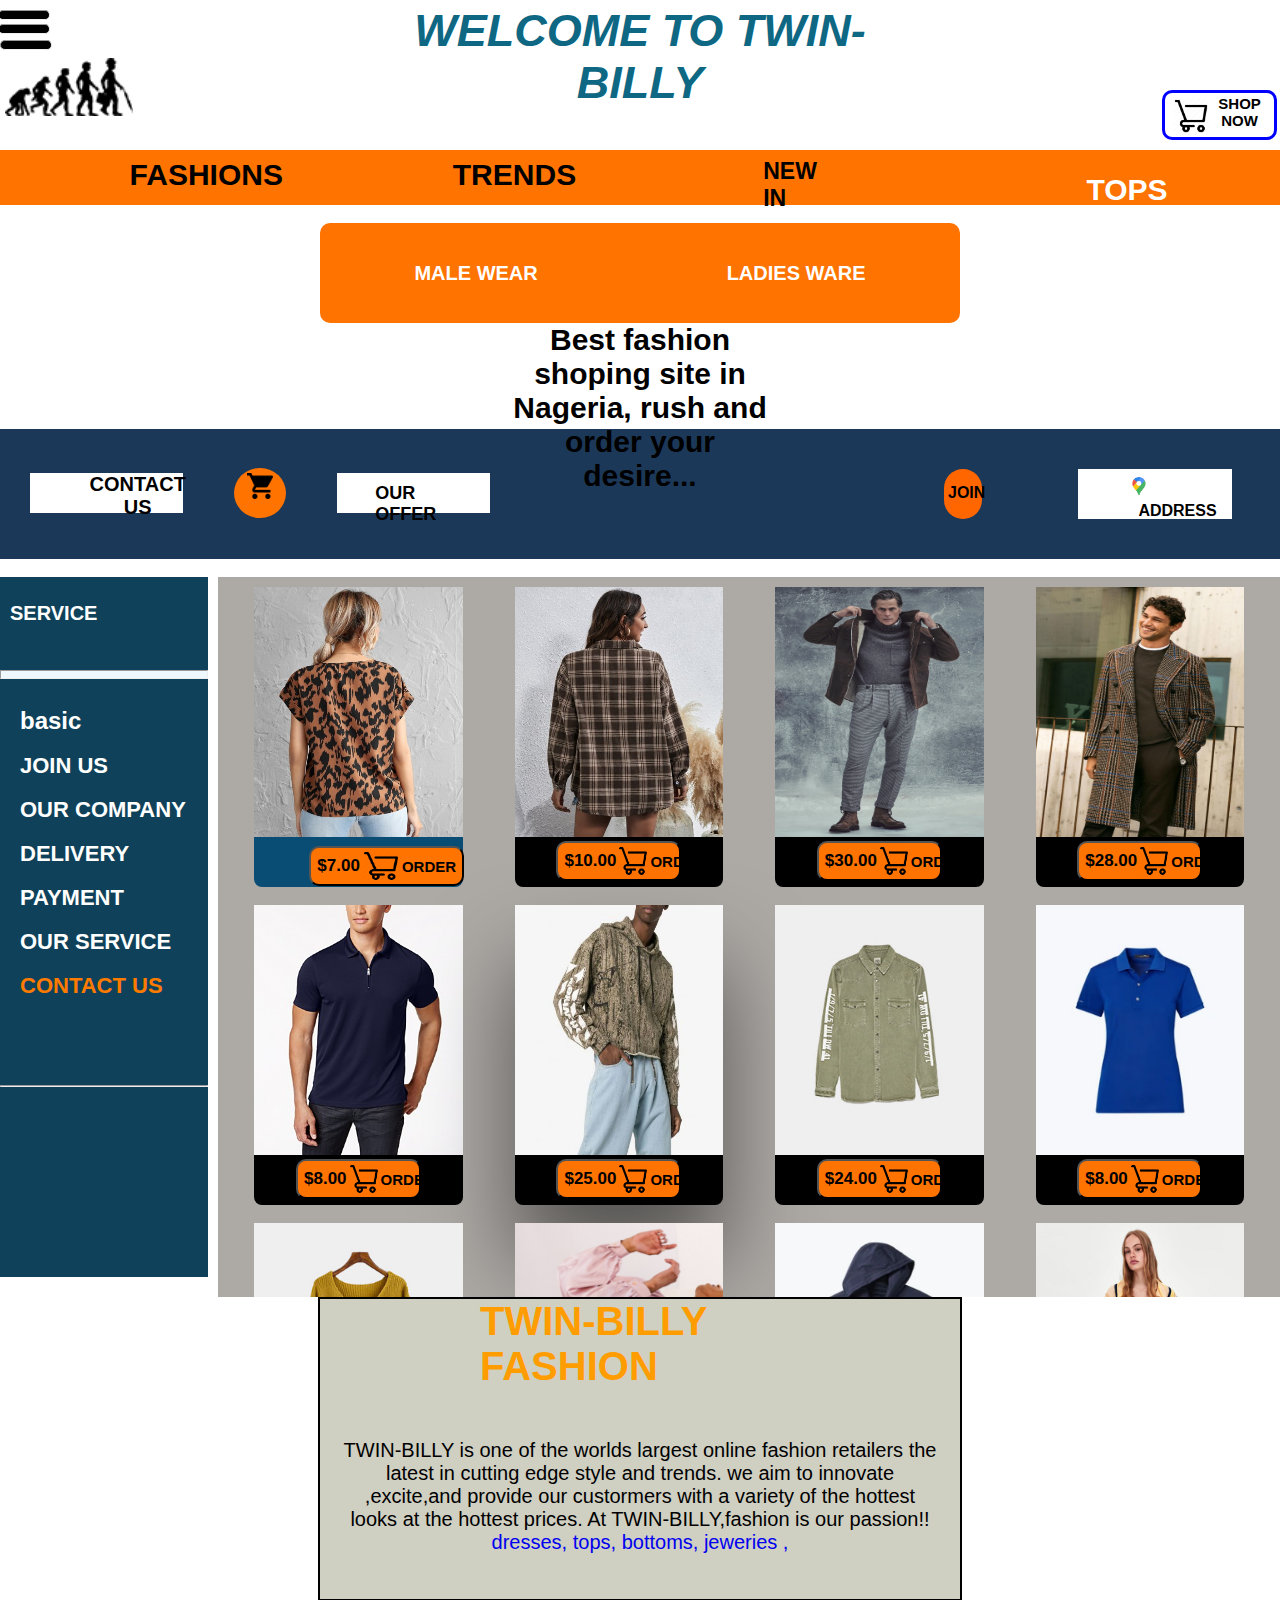
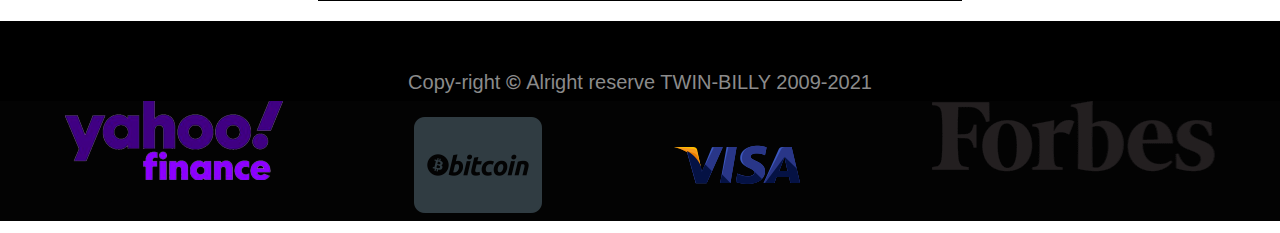
<file: index.html>
<!DOCTYPE html>
<html lang="en">

<head>
    <meta charset="UTF-8">
    <meta name="viewport" content="width=device-width, initial-scale=1.0">
    <title>Document</title>
    <link rel="stylesheet" href="assects/css/style.css">
</head>

<body>

    <a href="./menu.htm">
        <div class="out-all">
            <hr style="height: 8px; width:
                 50px; border-radius: 10px;
                  margin-top: 50px; float: left;
                   margin-top: -10px; background-color: 
                   black;">

            <hr style="height: 8px; width:
                 50px; border-radius: 10px;
                  float: left; background-color: black;
                   margin-top: -40px; margin-left: -54px;">

            <hr style="height: 8px; 
                width: 50px; border-radius: 
                10px; background-color: black; 
                float: left; margin-top:
                 -26px; margin-left: -54px;">

        </div>
        <div class="first-btn">
      <a href="./lady.htm">
        <button class="btn">
            <div class="all">
                <img src="./img/cart_shop_buy_retail-128.png" alt="" class="all-img">
                <b class="shop">
                    SHOP NOW
                </b>

            </div>
        </button>
    </a>
        </div>
        
        <div class="img">
            <img src="/img/logo-88x40.png" alt="" class="in-img">
        </div>
      
       
        <div class="welcome">
            <span>
                <p class="we">
                    <i>
                        <b>
                            WELCOME TO TWIN-BILLY
                        </b>
                    </i>
                </p>
            </span>
        </div>
    <div class=" down-nav">
        <div class="fash"><a href="#"> <b class="fa"> FASHIONS</b></a></div>
        <div class="tren"><a href="#"> <b class="tre"> TRENDS</b>   
        </a></div>
        <div class="new"> <a href="#"> <b class="ne"> NEW IN</b></a></div>
        <div class="top"><a href="#">   <b class="to"> TOPS</b></a></div>
    </div>
    <br>

    <div class="second-nav">
        <div class="male-div">
            <a href="./male.htm"> <b class="male"> MALE WEAR</b></a>
        </div>
        <div class="female">
            <a href="./lady.htm"><b class="LADIES">LADIES WARE</b></a>
        </div>
    </div>
    <div class="site">

        <b class="best">
            Best fashion shoping site in Nageria, rush and order your desire...
        </b>
    </div>
    <br>
    <br>
    <div class="fisrt">
        <div class="circle">
            <div class="first-c">

                <div class="tops">
                    <a href="./contact.htm">
                        <b class="conta"> CONTACT US </b>
                    </a>
                </div>
            </div>
            <div class="circle-div">
                <div class="cat-div">
                    <a href="#"> <img src="/img/shopping-cart-128.png" class="sop"></a>
                </div>
            </div>
            <div class="circ">
                <div class="our-div">
                    <a href="./our-offer.htm">
                        <b class="our">
                            OUR OFFER

                        </b>
                    </a>
                </div>
            </div>
        </div>

        <div class="left">

            <div class="right-cicle">
                <div class="chech-join">
                    <a href="#">
                        <b class="join"> JOIN</b>
                    </a>
                </div>
            </div>

            <div class="trian">
                <div class="address">
                    <a href="./contact.htm">
                        <img src="./img/googlemaps.jpeg" alt="" class="google-img" >
                        <b class="ad">

                            ADDRESS

                        </b>
                    </a>
                </div>
            </div>
        </div>
    </div>
    <br>
    <div class="scroll-container">
        <div class="small">
            <div class="oder">
                <b class="ODER">SERVICE</b>
            </div>
            <hr style="height: 7px;color: aliceblue; background-color: aliceblue;">
            <div class="short">
                <div class="basic-white"> 
                    <b class="basic">
                        <a href="./another.htm">
                            <span style="color:white; font-size: 24px;">
                                basic
                            </span>
                        </a>
                    </b>
                </div>
                <br>
                <div class="join-white">
                    <b class="basic">
                        <a href="./contact.htm">
                            <span style="color:white;">
                                JOIN US
                            </span>
                        </a>
                    </b>
                </div>
                <br>
                <div class="company-white">
                    <b class="basic">
                        <a href="./company.htm">
                            <span style="color:white;">
                                OUR COMPANY
                            </span>
                        </a>
                    </b>

                </div>
         
                <br>
                <div class="delivery-white">
                    <b class="basic">
                        <a href="./our-offer.htm">
                            <span style="color:white;">
                                DELIVERY
                            </span>
                        </a>
                    </b>
                </div>
                <br>
                <div class="payment-white">
                    <b class="basic">
                        <a href="./our-offer.htm">
                            <span style="color:white;">
                                PAYMENT
                            </span>
                        </a>
                    </b>
                </div>
                <br>
                <div class="ser-white">
                    <b class="basic">
                        <a href="./our-offer.htm">
                            <span style="color:white;">
                                OUR SERVICE
                            </span>
                        </a>
                    </b>
                </div>
                <br>
                <div class="conta-white">
                    <b class="basic">
                        <a href="./contact.htm">
                            <span style="color:rgb(255, 123, 0); ">
                                CONTACT US 
                            </span>
                        </a>
                    </b>
                </div>
            </div>
            <hr>
        </div>
        <div class="croll">
            <div class="inside">
                <div class="one">
                    <img src="./img/wo.jpg" class="firs-img">
                    <div class="one-btn">

                        <a href="./contact.htm">

                            <button class="btn-one">
                                <b style="color: rgb(0, 0, 0); font-size: 17px; align-self: center;">
                                    $7.00
                                </b>
                                <img src="./img/cart_shop_buy_retail-128.png" alt="" class="cat">
                                <b style="font-size: 15px; align-self: center;">
                                    ORDER
                                </b>
                            </button></a>
                    </div>
                </div>
                <div class="two">
                    <img src="./img/fas.jpg" class="second-img">

                    <a href="./contact.htm">
                        <button class="bt-one">
                            <b style="color: rgb(0, 0, 0); font-size: 17px; align-self:center;">
                                $10.00
                            </b>
                            <img src="./img/cart_shop_buy_retail-128.png" alt="" class="cat">
                            <b style="font-size: 15px; align-self: center;">
                                ORDER
                            </b>

                        </button></a>
                </div>
                <div class="three">
                    <img src="./img/relaxed-legs.jpg" class="second-img">
                    <a href="./contact.htm">
                    <button class="bt-one">
                        <b style="color: rgb(0, 0, 0); font-size: 17px; align-self: center;">
                            $30.00
                        </b>
                        <img src="./img/cart_shop_buy_retail-128.png" alt="" class="cat">
                        <b style="font-size: 15px; align-self: center;">
                            ORDER
                        </b>

                    </button></a>
                </div>
                <div class="four">
                    <img src="./img/old.jpg " class="second-img">
                    <a href="./contact.htm">
                    <button class="bt-one">
                        <b style="color: rgb(0, 0, 0); font-size: 17px; align-self: center;">
                            $28.00
                        </b>
                        <img src="./img/cart_shop_buy_retail-128.png" alt="" class="cat">
                        <b style="font-size: 15px; align-self: center;">
                            ORDER
                        </b>

                    </button></a>
                </div>
            </div>
            <br>
            <div class="inside-inside">
                <div class="one-one">
                    <img src="./img/first.tif" class="second-img">
                    <a href="./contact.htm">
                    <button class="bt-one">
                        <b style="color: rgb(0, 0, 0); font-size: 17px; align-self: center;">
                            $8.00
                        </b>
                        <img src="./img/cart_shop_buy_retail-128.png" alt="" class="cat">
                        <b style="font-size: 15px; align-self: center;">
                            ORDER
                        </b>

                    </button></a>
                </div>
                <div class="two-two">
                    <img src="./img/good.jpeg" class="second-img">
                    <a href="./contact.htm">
                    <button class="bt-one">
                        <b style="color: rgb(0, 0, 0); font-size: 17px; align-self: center;">
                            $25.00
                        </b>
                        <img src="./img/cart_shop_buy_retail-128.png" alt="" class="cat">
                        <b style="font-size: 15px; align-self: center;">
                            ORDER
                        </b>

                    </button></a>
                </div>
                <div class="three-three">
                    <img src="./img/man-4.jpg" class="second-img">
                    <a href="./contact.htm">
                    <button class="bt-one">
                        <b style="color: rgb(0, 0, 0); font-size: 17px; align-self: center;">
                            $24.00
                        </b>
                        <img src="./img/cart_shop_buy_retail-128.png" alt="" class="cat">
                        <b style="font-size: 15px; align-self: center;">
                            ORDER
                        </b>

                    </button></a>
                </div>
                <div class="four-four">
                    <img src="./img/arrival5.png" class="second-img">
                    <a href="./contact.htm">
                    <button class="bt-one">
                        <b style="color: rgb(0, 0, 0); font-size: 17px; align-self: center;">
                            $8.00
                        </b>
                        <img src="./img/cart_shop_buy_retail-128.png" alt="" class="cat">
                        <b style="font-size: 15px; align-self: center;">
                            ORDER
                        </b>

                    </button></a>
                </div>
            </div>
            <br>
            <div class="inside-inside-two">
                <div class="one-inside">
                    <img src="./img/women-1.jpg" class="second-img">

                    <a href="./contact.htm">
                    <button class="bt-one">
                        <b style="color: rgb(0, 0, 0); font-size: 17px; align-self: center;">
                            $8.00
                        </b>
                        <img src="./img/cart_shop_buy_retail-128.png" alt="" class="cat">
                        <b style="font-size: 15px; align-self: center;">
                            ORDER
                        </b>

                    </button></a>
                </div>
                <div class="two-inside">
                    <img src="./img/popu.png" class="second-img">
                    <a href="./contact.htm">
                    <button class="bt-one">
                        <b style="color: rgb(0, 0, 0); font-size: 17px; align-self: center;">
                            $8.00
                        </b>
                        <img src="./img/cart_shop_buy_retail-128.png" alt="" class="cat">
                        <b style="font-size: 15px; align-self: center;">
                            ORDER
                        </b>

                    </button></a>
                </div>
                <div class="three-inside">
                    <img src="./img/ari.png" class="second-img">
                    <a href="./contact.htm">
                        <a href="./contact.htm">
                    <button class="bt-one">
                        <b style="color: rgb(0, 0, 0); font-size: 17px; align-self: center;">
                            $18.00
                        </b>
                        <img src="./img/cart_shop_buy_retail-128.png" alt="" class="cat">
                        <b style="font-size: 15px; align-self: center;">
                            ORDER
                        </b>

                    </button></a>
                </div>
                <div class="four-inside">
                    <img src="./img/product_4.jpg"
                    class="second-img">
                    <a href="./contact.htm">
                    <button class="bt-one">
                        <b style="color: rgb(0, 0, 0); font-size: 17px; align-self: center;">
                            $22.00
                        </b>
                        <img src="./img/cart_shop_buy_retail-128.png" alt="" class="cat">
                        <b style="font-size: 15px; align-self: center;">
                            ORDER
                        </b>

                    </button></a>
                </div>
            </div>
            <br>
            <div class="inside-inside-one">
                <div class="o-inside">
                    <img src="./img/rel.jpg" class="second-img">
                    <a href="./contact.htm">
                    <button class="bt-one">
                        <b style="color: rgb(0, 0, 0); font-size: 17px; align-self: center;">
                            $29.00
                        </b>
                        <img src="./img/cart_shop_buy_retail-128.png" alt="" class="cat">
                        <b style="font-size: 15px; align-self: center;">
                            ORDER
                        </b>

                    </button></a>
                </div>
                <div class="t-inside">
                    <img src="./img/sl.png" class="second-img">
                    <a href="./contact.htm">
                    <button class="bt-one">
                        <b style="color: rgb(0, 0, 0); font-size: 17px; align-self: center;">
                            $11.00
                        </b>
                        <img src="./img/cart_shop_buy_retail-128.png" alt="" class="cat">
                        <b style="font-size: 15px; align-self: center;">
                            ORDER
                        </b>

                    </button></a>
                </div>
                <div class="th-inside">
                    <img src="./img/po.png" class="second-img">
                    <a href="./contact.htm">
                    <button class="bt-one">
                        <b style="color: rgb(0, 0, 0); font-size: 17px; align-self: center;">
                            $10.00
                        </b>
                        <img src="./img/cart_shop_buy_retail-128.png" alt="" class="cat">
                        <b style="font-size: 15px; align-self: center;">
                            ORDER
                        </b>

                    </button></a>
                </div>
                <div class="f-inside">
                    <img src="./img/man-3.jpg" class="second-img">
                    <a href="./contact.htm">
                    <button class="bt-one">
                        <b style="color: rgb(0, 0, 0); font-size: 17px; align-self: center;">
                            $11.00
                        </b>
                        <img src="./img/cart_shop_buy_retail-128.png" alt="" class="cat">
                        <b style="font-size: 15px; align-self: center;">
                            ORDER
                        </b>

                    </button></a>
                </div>
            </div>
        </div>
    </div>

    <div class="dow-div ">

        <div class="t">
            <b class="twin">
                TWIN-BILLY FASHION
            </b>
        </div>
        <div class="passion">
            <p class="al">
                TWIN-BILLY is one of the worlds largest online fashion retailers the latest in cutting edge style and
                trends. we aim to innovate ,excite,and provide our custormers with a variety of the hottest looks at the
                hottest prices. At TWIN-BILLY,fashion is our passion!! <a href="#"> dresses,</a> <a href="#"> tops, </a>
                <a href="#"> bottoms,</a> <a href="#"> jeweries ,</a>
            </p>
        </div>
    </div>
    <footer>
        <div class="footer-div">
            <p class="co">
                Copy-right
             <b>
                &copy;
             </b>
                Alright reserve TWIN-BILLY 2009-2021</p>
        </div>
        <div class="footer-img">
<div>
<img src="./img/yahoo-finance.png" alt="" class="yahoo">
</div>

<div>
    <img src="./img/bitcoin_onlyne_payments_pay_online_send_money_credit_ecommerce_3-128.png" alt="" class="btc">
</div>

<div>
    <img src="./img/_Visa-128.png" alt="" class="visas">
</div>


<div>
    <img src="./img/forbes.png" alt="" class="forbes">
</div>
        </div>
    </footer>
</body>

</html>
</file>
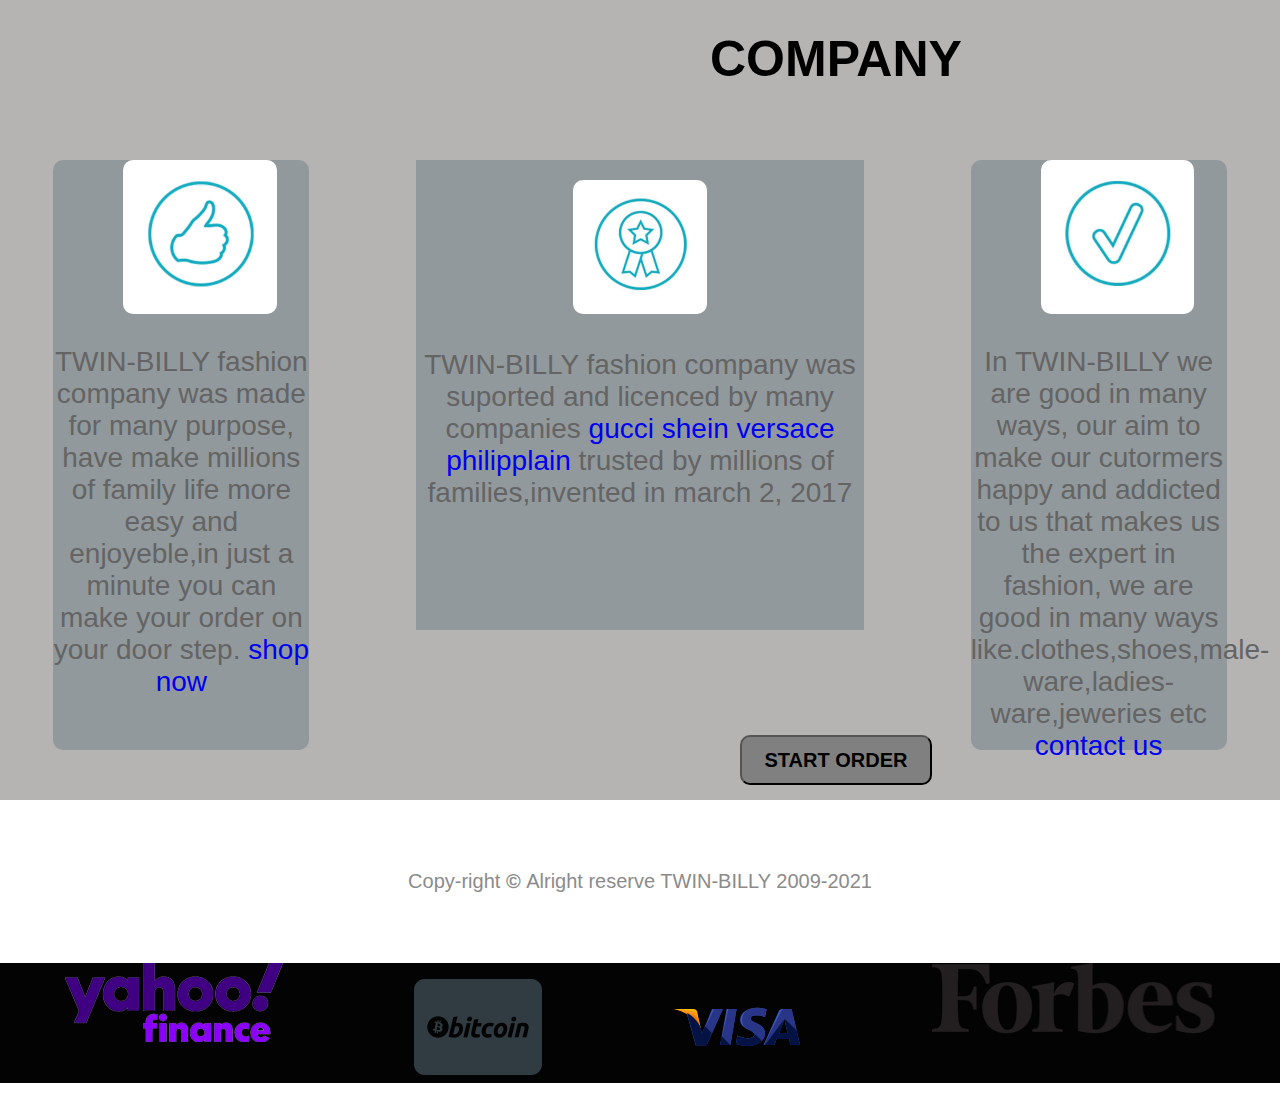
<file: company.htm>
<!DOCTYPE html>
<html lang="en">

<head>
    <meta charset="UTF-8">
    <meta name="viewport" content="width=, initial-scale=1.0">
    <title>Document</title>
    <link rel="stylesheet" href="assects/css/style.css">
</head>

<body>
    <div class="company-div">
        <div class="service">
            <b class="ser">
             COMPANY
            </b>
        </div>



        <div class="comp">



            <div class="co-div">

                <img src="./img/co.jpg" alt="" class="co-imgs">

                <p class="gucci">
          
                TWIN-BILLY fashion company was made for many purpose, have make millions of family life more easy and enjoyeble,in just a minute
                you can make your order on your door step.  <a href="./another.htm"> shop now</a>
       
                </p>
            </div>


            <div class="compcenter-img"><img src="./img/grade.jpg" alt="" class="co-img">
                <span class="was">
                    <br>
                    <p>
                        TWIN-BILLY fashion company was suported and licenced by many companies <a href="gucci.com">
                            gucci</a> <a href="shein.com"> shein</a> <a href="versace.com"> versace</a> <a
                            href="philipplain.com"> philipplain</a> trusted by millions of families,invented in march 2,
                        2017
                    </p>
                </span>
            </div>


            <div class="lefts"> <img src="./img/com.jpg" alt="" class="left-img">
            <p class="jeweries">
                In TWIN-BILLY we are good in many ways, our aim to make our cutormers happy and addicted to us that makes us the expert in fashion, we are good in many ways like.clothes,shoes,male-ware,ladies-ware,jeweries etc
                <a href="./contact.htm"> contact us </a>
            </p>
            </div>
        </div>
        <div class="com-btn-div">
    <a href="./another.htm">
        <button class="div-btn">
            <b class="start-order">
            START  ORDER
            </b>
         </button></a>
        </div>
    </div>



    <footer>
        <div class="footer-divss">
            <p class="co">
                Copy-right
             <b>
                &copy;
             </b>
                Alright reserve TWIN-BILLY 2009-2021</p>
        </div>
        <div class="footer-img">
<div>
<img src="./img/yahoo-finance.png" alt="" class="yahoo">
</div>

<div>
    <img src="./img/bitcoin_onlyne_payments_pay_online_send_money_credit_ecommerce_3-128.png" alt="" class="btc">
</div>

<div>
    <img src="./img/_Visa-128.png" alt="" class="visas">
</div>

 
<div>
    <img src="./img/forbes.png" alt="" class="forbes">
</div>
        </div>
    </footer>
</body>

</html>
</file>
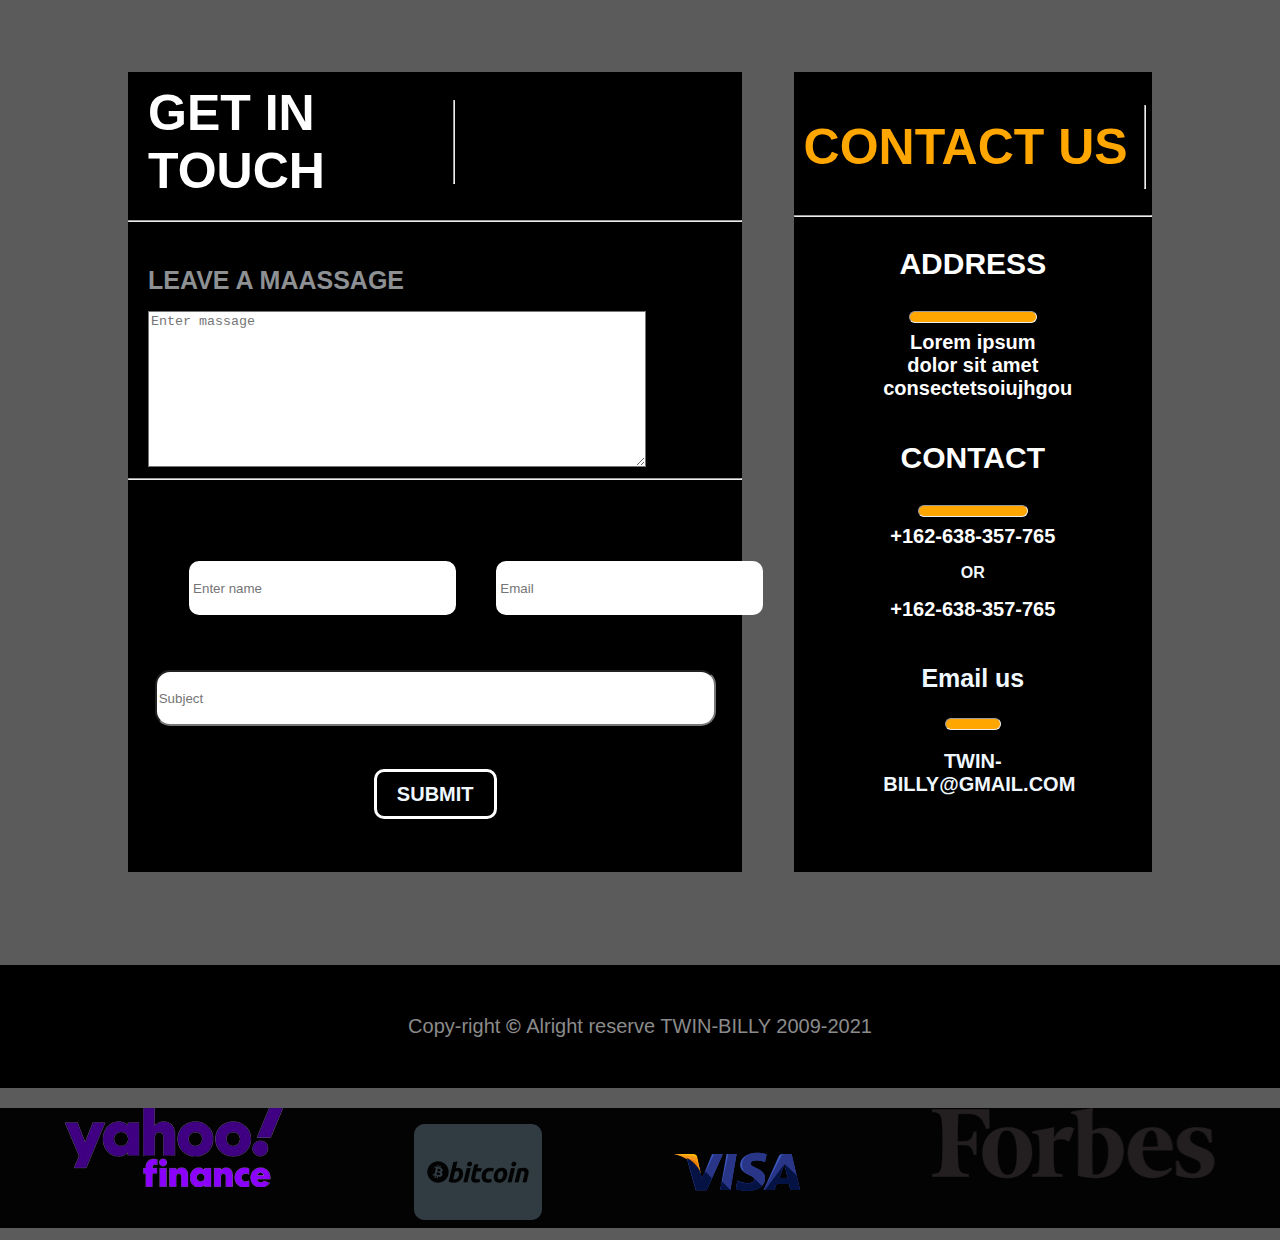
<file: contact.htm>
<!DOCTYPE html>
<html lang="en">
<head>
    <meta charset="UTF-8">
    <meta name="viewport" content="width=device-width, initial-scale=1.0">
    <title>Document</title>
    <link rel="stylesheet" href="assects/css/style.css">
</head>
<body style="background-color: rgb(92, 91, 91);">
    <div class="contact-us">
<div class="send">
       <div class="in">
        <b class="torch">
            GET IN TOUCH
        </b>
     
<hr>    
       </div>
       <hr>
       
     <div class="massage">
         <p>
             <b style="color: rgb(142, 145, 148); font-size: 25px;">
                 LEAVE A MAASSAGE
             </b>
         </p>
<textarea name="" id="" cols="30" rows="10" placeholder="Enter massage" style="background-color: white; width: 80%;"></textarea>
     </div>
     <hr>
  <div class="input">
  
  <div>
    <input type="text" placeholder="Enter name " class="first-input"required> 
  </div>

  <div>
      <input type="text" placeholder="Email" class="one-input" required>
  </div>

  </div>
  <div class="long">
    <input type="text" placeholder="Subject" class="long-input" required>
</div>
<br>
<br>
<div class="submit">
    <button class="que">
        <b style="font-size: 20px; color: aliceblue;">
            SUBMIT
        </b>
    </button>
</div>
</div>



<div class="us">
<div class="CO">
    <b class="ta">
        CONTACT US 
    </b>
    <hr>
</div>
<hr>
<P class="ss">
    <b>
        ADDRESS
    </b>
</p>
<hr style="width: 35%; height: 10px;     background-color: rgb(255, 166, 0); border-radius: 10px;">
<div class="lo-div">
    <b class="lorem">
        Lorem ipsum dolor sit amet consectetsoiujhgou
    </b>


</div>
<br>
<P class="act">
    
    <b>
      CONTACT
    </b>
</p>
<hr style="width: 30%; height: 10px;     background-color: rgb(255, 166, 0); border-radius: 10px;">
<div class="lo-div">
    <b class="lorem">
      +162-638-357-765
    </b>
    <p>
        <b style="color: aliceblue;">
            OR  
        </b>
    </p>
    <b class="lorem">
        +162-638-357-765
      </b>
      <br>
      <br>
      <P style="color: aliceblue; font-size: 25px;">
          <b>
              Email us 
          </b>
          <hr style="width: 30%; height: 10px;     background-color: rgb(255, 166, 0); border-radius: 10px;">
          <p style="color: aliceblue; font-size: 20px;">
              
            <b>
                TWIN-BILLY@GMAIL.COM
            </b>
          </p>
      </P>

      
</div>
</div>

    </div>
    <footer>
        <div class="footer-divs">
            <p class="co">
                Copy-right
             <b>
                &copy;
             </b>
                Alright reserve TWIN-BILLY 2009-2021</p>
        </div>
        <div class="footer-img">
<div>
<img src="./img/yahoo-finance.png" alt="" class="yahoo">
</div>

<div>
    <img src="./img/bitcoin_onlyne_payments_pay_online_send_money_credit_ecommerce_3-128.png" alt="" class="btc">
</div>

<div>
    <img src="./img/_Visa-128.png" alt="" class="visas">
</div>

 
<div>
    <img src="./img/forbes.png" alt="" class="forbes">
</div>
        </div>
    </footer>
</body>
</html>
</file>
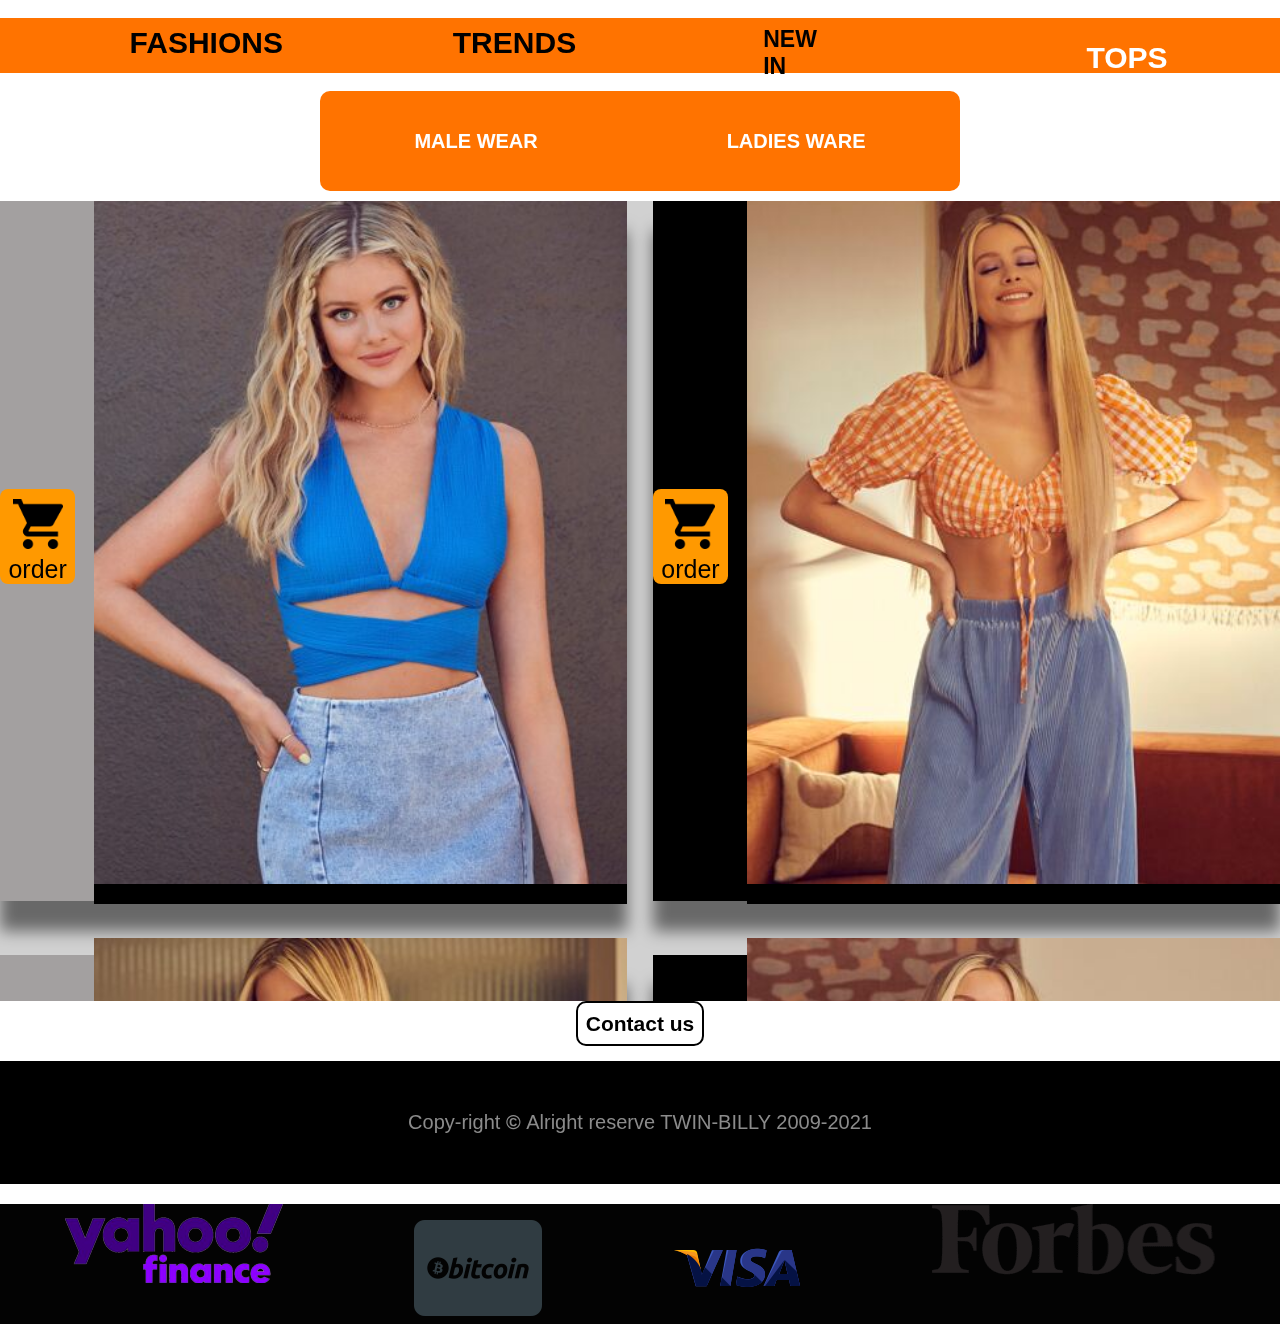
<file: lady.htm>
<!DOCTYPE html>
<html lang="en">

<head>
    <meta charset="UTF-8">
    <meta name="viewport" content="width=device-width, initial-scale=1.0">
    <title>Document</title>
    <link rel="stylesheet" href="assects/css/style.css">
</head>
<body style="background-color: rgb(255, 255, 255);">
    <br>
    <div class=" down-nav">
        <div class="fash"><a href="#"> <b class="fa"> FASHIONS</b></a></div>
        <div class="tren"><a href="#"> <b class="tre"> TRENDS</b>
            </a></div>
        <div class="new"> <a href="#"> <b class="ne"> NEW IN</b></a></div>
        <div class="top"><a href="#"> <b class="to"> TOPS</b></a></div>
    </div>
    <br>

    <div class="second-nav">
        <div class="male-div">
            <a href="male.htm"><b class="male"> MALE WEAR</b></a>
        </div>
        <div class="female">
            <a href="./lady.htm"><b class="LADIES">LADIES WARE</b></a>
        </div>
    </div>
    <div class="lady-long">
        <div class="them">
            <div class="lady-one">
                <div class="come-out">
                    <a href="./contact.htm">
                        <p class="second-order">
                            <img src="./img/shopping-cart-128.png" alt="" class="o-img">
                            order
                        </p>
                    </a>
                </div>
                <div class="come-img">
                    <img src="./img/k.jpg" alt="" class="lo-img">
                </div>
            </div>

            <div class="lady-two">
                <div class="come-out">
                    <a href="./contact.htm">
                        <p class="second-order">
                            <img src="./img/shopping-cart-128.png" alt="" class="o-img">
                            order
                        </p>
                    </a>
                </div>

                <div class="come-img">
                    <img src="./img/lo.jpg" alt="" class="lo-img">
                </div>
            </div>
        </div>
        <br>
        <br>
        <br>
        <div class="them">
            <div class="lady-one">
                <div class="come-out">
                    <a href="./contact.htm">
                        <p class="second-order">
                            <img src="./img/shopping-cart-128.png" alt="" class="o-img">
                            order
                        </p>
                    </a>
                </div>
                <div class="come-img">
                    <img src="./img/ja.jpg" alt="" class="lo-img">
                </div>
            </div>

            <div class="lady-two">
                <div class="come-out">
                    <a href="./contact.htm">
                        <p class="second-order">
                            <img src="./img/shopping-cart-128.png" alt="" class="o-img">
                            order
                        </p>
                    </a>
                </div>

                <div class="come-img">
                    <img src="./img/otp.jpg " alt="" class="lo-img">
                </div>
            </div>
        </div>
        <br>
        <br>
        <br>
        <div class="them">
            <div class="lady-one">
                <div class="come-out">
                    <a href="./contact.htm">
                        <p class="second-order">
                            <img src="./img/shopping-cart-128.png" alt="" class="o-img">
                            order
                        </p>
                    </a>
                </div>
                <div class="come-img">
                    <img src="./img/hi.jpg" alt="" class="lo-img">
                </div>
            </div>

            <div class="lady-two">
                <div class="come-out">
                    <a href="./contact.htm">
                        <p class="second-order">
                            <img src="./img/shopping-cart-128.png" alt="" class="o-img">
                            order
                        </p>
                    </a>
                </div>

                <div class="come-img">
                    <img src="./img/wos.jpg " alt="" class="lo-img">
                </div>
            </div>
        </div>
        <br>
        <br>
        <br>
        <div class="them">
            <div class="lady-one">
                <div class="come-out">
                    <a href="./contact.htm">
                        <p class="second-order">
                            <img src="./img/shopping-cart-128.png" alt="" class="o-img">
                            order
                        </p>
                    </a>
                </div>
                <div class="come-img">
                    <img src="./img/miio.jpg" alt="" class="lo-img">
                </div>
            </div>

            <div class="lady-two">
                <div class="come-out">
                    <a href="./contact.htm">
                        <p class="second-order">
                            <img src="./img/shopping-cart-128.png" alt="" class="o-img">
                            order
                        </p>
                    </a>
                </div>

                <div class="come-img">
                    <img src="./img/jio.jpg " alt="" class="lo-img">
                </div>
            </div>
        </div>
        <br>
        <br>
        <br>
        <div class="them">
            <div class="lady-one">
                <div class="come-out">
                    <a href="./contact.htm">
                        <p class="second-order">
                            <img src="./img/shopping-cart-128.png" alt="" class="o-img">
                            order
                        </p>
                    </a>
                </div>
                <div class="come-img">
                    <img src="./img/ko.jpg" alt="" class="lo-img">
                </div>
            </div>

            <div class="lady-two">
                <div class="come-out">
                    <a href="./contact.htm">
                        <p class="second-order">
                            <img src="./img/shopping-cart-128.png" alt="" class="o-img">
                            order
                        </p>
                    </a>
                </div>

                <div class="come-img">
                    <img src="./img/la.jpg " alt="" class="lo-img">
                </div>
            </div>
        </div>
        <br>
        <br>
        <br>
        <div class="them">
            <div class="lady-one">
                <div class="come-out">
                    <a href="./contact.htm">
                        <p class="second-order">
                            <img src="./img/shopping-cart-128.png" alt="" class="o-img">
                            order
                        </p>
                    </a>
                </div>
                <div class="come-img">
                    <img src="./img/two-kio.jpg" alt="" class="lo-img">
                </div>
            </div>

            <div class="lady-two">
                <div class="come-out">
                    <a href="./contact.htm">
                        <p class="second-order">
                            <img src="./img/shopping-cart-128.png" alt="" class="o-img">
                            order
                        </p>
                    </a>
                </div>

                <div class="come-img">
                    <img src="./img/kio.jpg " alt="" class="lo-img">
                </div>
            </div>
        </div>
        <br>
        <br>
        <br>
        <div class="them">
            <div class="lady-one">
                <div class="come-out">
                    <a href="./contact.htm">
                        <p class="second-order">
                            <img src="./img/shopping-cart-128.png" alt="" class="o-img">
                            order
                        </p>
                    </a>
                </div>
                <div class="come-img">
                    <img src="./img/seond-hand.jpg" alt="" class="lo-img">
                </div>
            </div>

            <div class="lady-two">
                <div class="come-out">
                    <a href="./contact.htm">
                        <p class="second-order">
                            <img src="./img/shopping-cart-128.png" alt="" class="o-img">
                            order
                        </p>
                    </a>
                </div>

                <div class="come-img">
                    <img src="./img/hand.jpg " alt="" class="lo-img">
                </div>
            </div>
        </div>
    </div>
  <a href="./contact.htm">


    <div class="lady-btn-div">

        <button type="button" class="lady-btnss">
               <b class="lady-us">
            
                    Contact us 
                  
               </b>
        </button>
 
    </div>
  </a>
    <footer>
        <div class="footer-divs">
            <p class="co">
                Copy-right
             <b>
                &copy;
             </b>
                Alright reserve TWIN-BILLY 2009-2021</p>
        </div>
        <div class="footer-img">
<div>
<img src="./img/yahoo-finance.png" alt="" class="yahoo">
</div>

<div>
    <img src="./img/bitcoin_onlyne_payments_pay_online_send_money_credit_ecommerce_3-128.png" alt="" class="btc">
</div>

<div>
    <img src="./img/_Visa-128.png" alt="" class="visas">
</div>

 
<div>
    <img src="./img/forbes.png" alt="" class="forbes">
</div>
        </div>
    </footer>
</body>

</html>
</file>
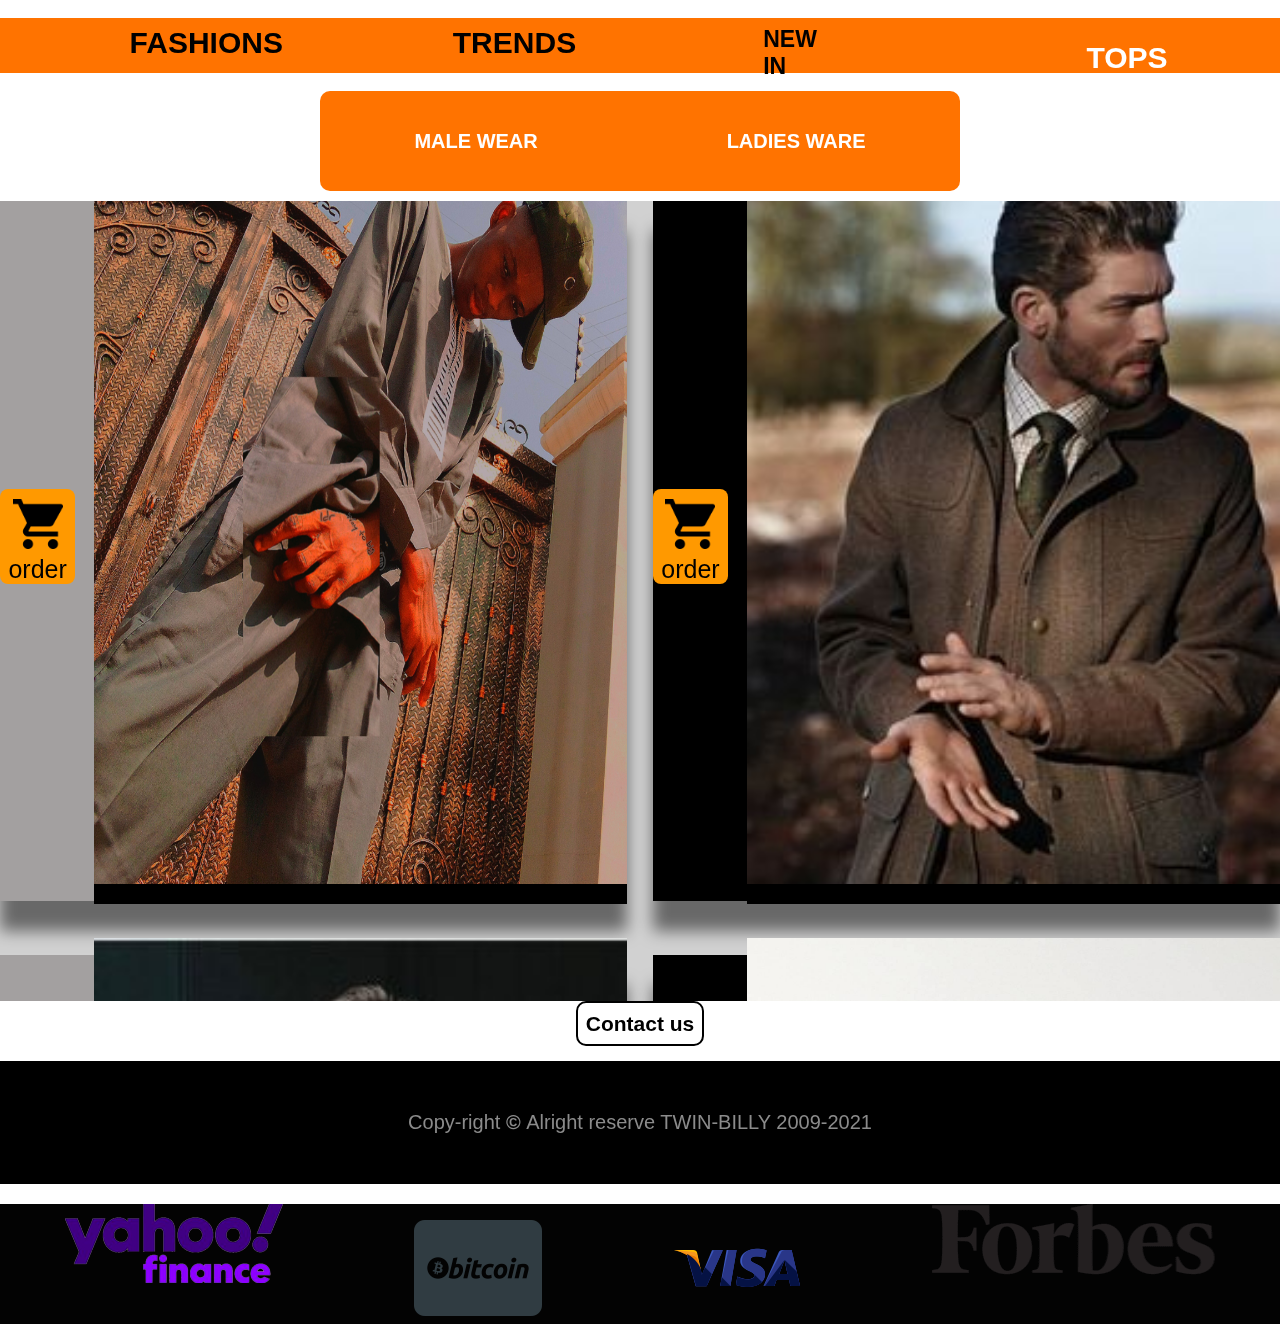
<file: male.htm>
<!DOCTYPE html>
<html lang="en">

<head>
    <meta charset="UTF-8">
    <meta name="viewport" content="width=device-width, initial-scale=1.0">
    <title>Document</title>
    <link rel="stylesheet" href="assects/css/style.css">
</head>
<body style="background-color: rgb(255, 255, 255);">
    <br>
    <div class=" down-nav">
        <div class="fash"><a href="#"> <b class="fa"> FASHIONS</b></a></div>
        <div class="tren"><a href="#"> <b class="tre"> TRENDS</b>
            </a></div>
        <div class="new"> <a href="#"> <b class="ne"> NEW IN</b></a></div>
        <div class="top"><a href="#"> <b class="to"> TOPS</b></a></div>
    </div>
    <br>

    <div class="second-nav">
        <div class="male-div">
            <a href="#"> <b class="male"> MALE WEAR</b></a>
        </div>
        <div class="female">
            <a href="./lady.htm"><b class="LADIES">LADIES WARE</b></a>
        </div>
    </div>
    <div class="lady-long">
        <div class="them">
            <div class="lady-one">
                <div class="come-out">
                    <a href="./contact.htm">
                        <p class="second-order">
                            <img src="./img/shopping-cart-128.png" alt="" class="o-img">
                            order
                        </p>
                    </a>
                </div>
                <div class="come-img">
            <img src="./img/twin.jpg" alt="" class="lo-img">
                </div>
            </div>

            <div class="lady-two">
                <div class="come-out">
                    <a href="./contact.htm">
                        <p class="second-order">
                            <img src="./img/shopping-cart-128.png" alt="" class="o-img">
                            order
                        </p>
                    </a>
                </div>

                <div class="come-img">
            <img src="./img/suit.jpg" alt="" class="lo-img">
                </div>
            </div>
        </div>
        <br>
        <br>
        <br>
        <div class="them">
            <div class="lady-one">
                <div class="come-out">
                    <a href="./contact.htm">
                        <p class="second-order">
                            <img src="./img/shopping-cart-128.png" alt="" class="o-img">
                            order
                        </p>
                    </a>
                </div>
                <div class="come-img">
                    <img src="./img/spider.jpg" alt="" class="lo-img">
                </div>
            </div>

            <div class="lady-two">
                <div class="come-out">
                    <a href="./contact.htm">
                        <p class="second-order">
                            <img src="./img/shopping-cart-128.png" alt="" class="o-img">
                            order
                        </p>
                    </a>
                </div>

                <div class="come-img">
                    <img src="./img/yeah.jpg" alt="" class="lo-img">
                </div>
            </div>
        </div>
        <br>
        <br>
        <br>
        <div class="them">
            <div class="lady-one">
                <div class="come-out">
                    <a href="./contact.htm">
                        <p class="second-order">
                            <img src="./img/shopping-cart-128.png" alt="" class="o-img">
                            order
                        </p>
                    </a>
                </div>
                <div class="come-img"> 
                    <img src="./img/sito.jpg" alt="" class="lo-img">
                </div>
            </div>

            <div class="lady-two">
                <div class="come-out">
                    <a href="./contact.htm">
                        <p class="second-order">
                            <img src="./img/shopping-cart-128.png" alt="" class="o-img">
                            order
                        </p>
                    </a>
                </div>

                <div class="come-img">
                    <img src="./img/yi.jpg" alt="" class="lo-img">
                </div>
            </div>
        </div>
        <br>
        <br>
        <br>
        <div class="them">
            <div class="lady-one">
                <div class="come-out">
                    <a href="./contact.htm">
                        <p class="second-order">
                            <img src="./img/shopping-cart-128.png" alt="" class="o-img">
                            order
                        </p>
                    </a>
                </div>
                <div class="come-img">
                    <img src="./img/tord.jpg" alt="" class="lo-img">
                </div>
            </div>

            <div class="lady-two">
                <div class="come-out">
                    <a href="./contact.htm">
                        <p class="second-order">
                            <img src="./img/shopping-cart-128.png" alt="" class="o-img">
                            order
                        </p>
                    </a>
                </div>

                <div class="come-img">
                    <img src="./img/ji.jpg" alt="" class="lo-img">
                </div>
            </div>
        </div>
        <br>
        <br>
        <br>
        <div class="them">
            <div class="lady-one">
                <div class="come-out">
                    <a href="./contact.htm">
                        <p class="second-order">
                            <img src="./img/shopping-cart-128.png" alt="" class="o-img">
                            order
                        </p>
                    </a>
                </div>
                <div class="come-img">
                    <img src="./img/kiu.jpg" alt="" class="lo-img">
                </div>
            </div>

            <div class="lady-two">
                <div class="come-out">
                    <a href="./contact.htm">
                        <p class="second-order">
                            <img src="./img/shopping-cart-128.png" alt="" class="o-img">
                            order
                        </p>
                    </a>
                </div>

                <div class="come-img">
                    <img src="./img/celeb.jpg" alt="" class="lo-img">
                </div>
            </div>
        </div>
        <br>
        <br>
        <br>
        <div class="them">
            <div class="lady-one">
                <div class="come-out">
                    <a href="./contact.htm">
                        <p class="second-order">
                            <img src="./img/shopping-cart-128.png" alt="" class="o-img">
                            order
                        </p>
                    </a>
                </div>
                <div class="come-img">
                    <img src="./img/manu.jpg" alt="" class="lo-img">
                </div>
            </div>

            <div class="lady-two">
                <div class="come-out">
                    <a href="./contact.htm">
                        <p class="second-order">
                            <img src="./img/shopping-cart-128.png" alt="" class="o-img">
                            order
                        </p>
                    </a>
                </div>

                <div class="come-img">
                    <img src="./img/man.jpg" alt="" class="lo-img">
                </div>
            </div>
        </div>
        <br>
        <br>
        <br>
        <div class="them">
            <div class="lady-one">
                <div class="come-out">
                    <a href="./contact.htm">
                        <p class="second-order">
                            <img src="./img/shopping-cart-128.png" alt="" class="o-img">
                            order
                        </p>
                    </a>
                </div>
                <div class="come-img">
                    <img src="./img/maetwo.jpg" alt="" class="lo-img">
                </div>
            </div>

            <div class="lady-two">
                <div class="come-out">
                    <a href="./contact.htm">
                        <p class="second-order">
                            <img src="./img/shopping-cart-128.png" alt="" class="o-img">
                            order
                        </p>
                    </a>
                </div>

                <div class="come-img">
                    <img src="./img/mens-fashion-trends-2021-1160x677.jpg" alt="" class="lo-img">
                </div>
            </div>
        </div>
    </div>
  <a href="./contact.htm">


    <div class="lady-btn-div">

        <button type="button" class="lady-btnss">
               <b class="lady-us">
            
                    Contact us 
                  
               </b>
        </button>
 
    </div>
  </a>
    <footer>
        <div class="footer-divs">
            <p class="co">
                Copy-right
             <b>
                &copy;
             </b>
                Alright reserve TWIN-BILLY 2009-2021</p>
        </div>
        <div class="footer-img">
<div>
<img src="./img/yahoo-finance.png" alt="" class="yahoo">
</div>

<div>
    <img src="./img/bitcoin_onlyne_payments_pay_online_send_money_credit_ecommerce_3-128.png" alt="" class="btc">
</div>

<div>
    <img src="./img/_Visa-128.png" alt="" class="visas">
</div>

 
<div>
    <img src="./img/forbes.png" alt="" class="forbes">
</div>
        </div>
    </footer>
</body>

</html>
</file>
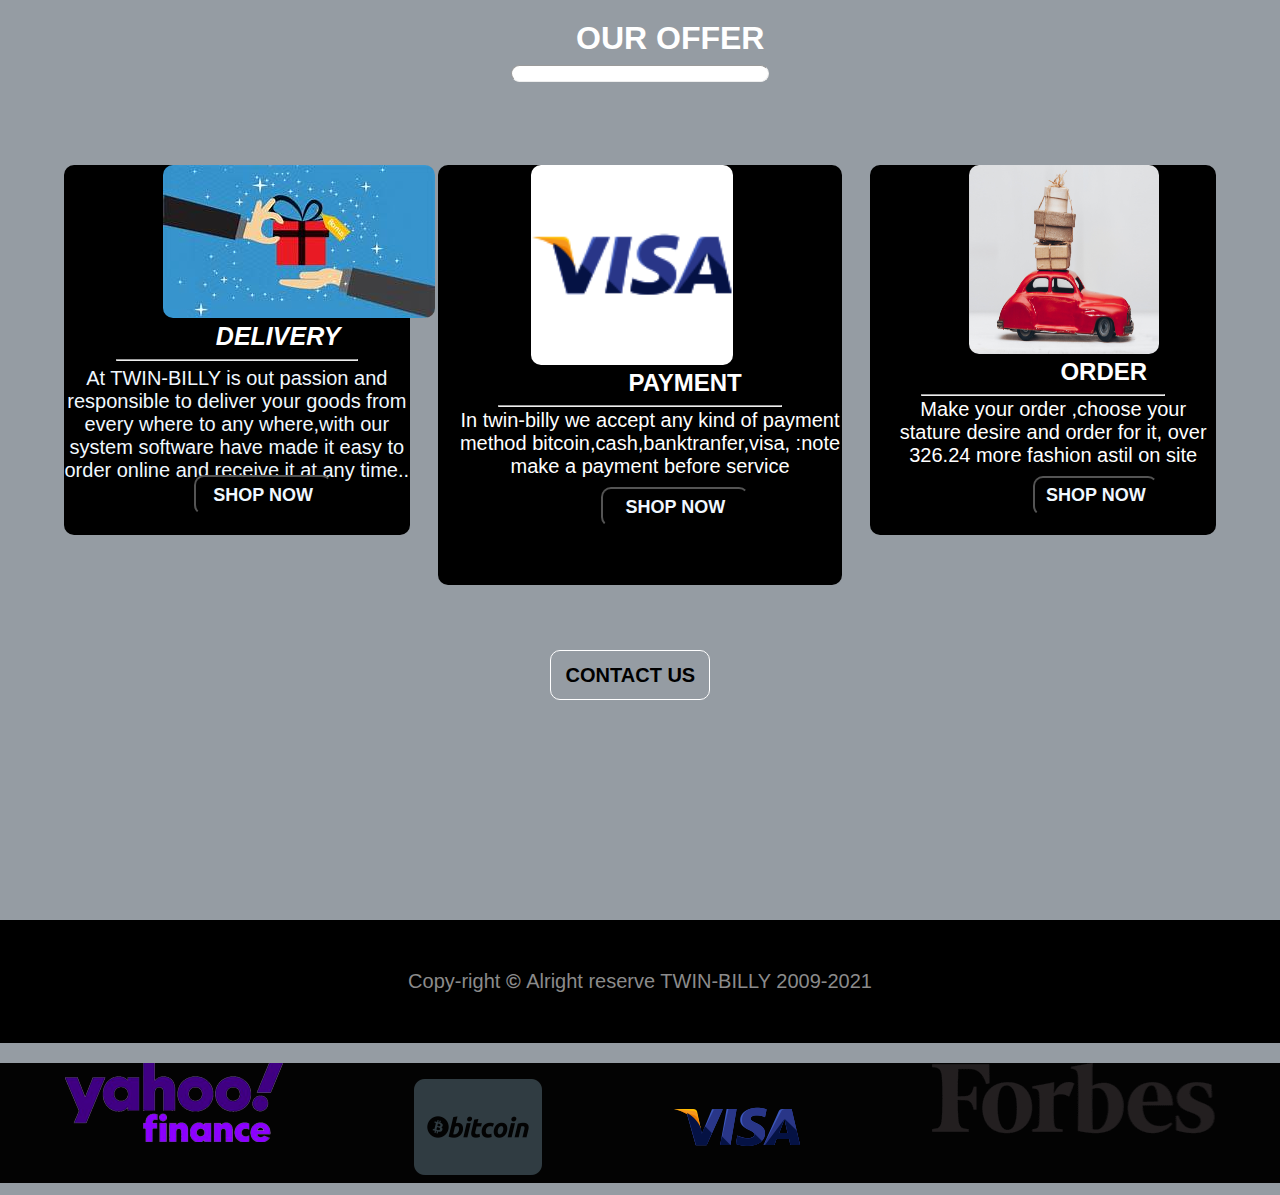
<file: our-offer.htm>
<!DOCTYPE html>
<html lang="en">

<head >
    <meta charset="UTF-8">
    <meta name="viewport" content="width=device-width, initial-scale=1.0">
    <title>Document</title>
    <link rel="stylesheet" href="assects/css/style.css">
</head>

<body style="background-color: rgb(149, 156, 163);" >
    
    <div class="ourofer-div">
        <b class="our-b">
            OUR OFFER
        </b>
        <hr class="h">
    </div>
    <div class="our-longcontaner">
        <div class="longcontaner">
            <div class="DELIVERY">
                <img src="./img/th.jpeg" alt="" class="de-img">
           <div class="de-div">
            <b class="de">
            <i>
                DELIVERY
            </i>
            </b>
            <hr>    
           </div>
               <div class="talk">
           <p class="system">
            At TWIN-BILLY is out passion and responsible to deliver your goods from every where to any where,with our system software have made it easy to order online and receive it at any time..
           </p>
               </div>
               <div class="shop-div">
                <a href="./another.htm">
                    <button class="now-btn">
                
                        <b class="now">
                           SHOP NOW 
                        </b>
               
              </button>
                </a>
               </div>
            </div>

            <div class="PAYMENT">
                <img src="./img/_Visa-128.png" alt="" class="cars">
                <div class="or-div">
                   <b class="or">
                      PAYMENT
                   </b>
                   <hr width="70%">
                </div>
       
                      <div class="o">
       <p class="stature">
        In twin-billy we accept any kind of payment method bitcoin,cash,banktranfer,visa, :note make a payment before service 
       </p>
                      </div> 
                      <div class="shops-div">
                       <a href="./another.htm">
                           <button class="now-btn">
                       
                               <b class="now">
                                  SHOP NOW 
                               </b>
                      
                     </button>
                       </a>
                      </div>
            </div>

            <div class="ORDERS">
                <img src="./img/car.jpg" alt="" class="car">
         <div class="or-div">
            <b class="or">
                ORDER
            </b>
            <hr width="70%">
         </div>

               <div class="o">
<p class="stature">
    Make your order ,choose your stature desire and order for it,
    over 326.24 more fashion astil on site 
</p>
               </div> 
               <div class="shops-div">
                <a href="./another.htm">
                    <button class="now-btn">
                
                        <b class="now">
                           SHOP NOW 
                        </b>
               
              </button>
                </a>
               </div>
            </div>

        </div>
        <div class="conta-ntn">
            <a href="./contact.htm">
                <button class="co-btn">
                <b class="con">
                    CONTACT US
            
                </b>
                </button>
            </a>
            </div>
    </div>
    <footer>
        <div class="footer-divs">
            <p class="co">
                Copy-right
             <b>
                &copy;
             </b>
                Alright reserve TWIN-BILLY 2009-2021</p>
        </div>
        <div class="footer-img">
<div>
<img src="./img/yahoo-finance.png" alt="" class="yahoo">
</div>

<div>
    <img src="./img/bitcoin_onlyne_payments_pay_online_send_money_credit_ecommerce_3-128.png" alt="" class="btc">
</div>

<div>
    <img src="./img/_Visa-128.png" alt="" class="visas">
</div>


<div>
    <img src="./img/forbes.png" alt="" class="forbes">
</div>
        </div>
    </footer>
</body>

</html>
</file>
<file: assects/css/style.css>
body{
    padding: 0%;
    margin: 0%;
    font-family: -apple-system, BlinkMacSystemFont, 'Segoe UI', Roboto, Oxygen, Ubuntu, Cantarell, 'Open Sans', 'Helvetica Neue', sans-serif;
    background-color: rgb(255, 255, 255);
}




a{
    text-decoration: none;
}

@media (max-width:480px){
    body{
        background-color: rgb(255, 255, 255);
        width:100%;
    }
}
.fisrt{
    width: 100%;
    display: flex ;
    justify-content: space-between;
    background-color: rgb(28, 56, 88);
}
.circle{
    margin-top:30px;
    justify-content: space-around;
    padding: 4px;
    display: flex;
    width: 40%;
    height: 60px;
}
.check{
    width: 0%;
    height: 30px;
    background-color: black;
}
@media (max-width:480px){
    .circle{
        margin-top: 30px;
        width: 50%;
    }
}
.first-c{
    display: flex;
    align-self: center;
    width: 30%;
    height: 40px;
    background-color:rgb(255, 255, 255);
}
@media (max-width:480px){
    .first-c{
        border-radius: 8px;
    }
}
.first-c:hover{
    background-color: rgb(153, 153, 156);
    transition: 1s;
    border-radius: 10px;
    width:260px;
}
@media (max-width:480px){
    .first-c:hover{
        width: 30%;
    }
}
.circle-div{
    display: flex;
    align-self: center;
    width: 10%;
    height: 50px;
    border-radius: 100%;
    background-color:rgb(255, 115, 0) ;
}
@media (max-width:480px){
    .circle-div{
        background-color:rgb(255, 115, 0) ;
        width: 50px;
    }
}
.circ{
    display: flex;
    align-self: center;
    width: 30%;
    height: 40px;
    background-color:rgb(255, 255, 255);
}
@media (max-width:480px){
    .circ{
        border-radius: 10px;
        width: 35%;
    }
}
.circ:hover{
    border-radius: 10px;
    transition: 1s;
    width: 40%;
    background-color: rgb(153, 153, 156);
}
.left{
    justify-content: space-around;
    display: flex;
    width: 30%;
    height: 130px;
}

@media (max-width:480px){
    .left{
        width: 50%;
    }
}
.right-cicle{
    align-self: center;
    width: 10%;
    height: 50px;
    border-radius: 50px;
         background-color:rgb(255, 102, 0);
}
@media (max-width:480px){
    .right-cicle{
        background-color:rgb(255, 102, 0);
         width: 22%;
    }
}
.second-circle{
    align-self: center;
    width: 10%;
    height: 50px;
    border-radius: 50px;
    background-color:white;
}
.trian{
    display: flex;
    width: 40%;
    height: 50px;
    background-color: white;
    align-self: center;
}
@media (max-width:480px){
    .trian{
        border-radius: 10px;
        width: 60%;
    }
}
.img{
    margin-top:-10px;

    padding: 5px;
    height: 100px;
    width: 10%;

}
@media (max-width:480px){
    .img{
        width: 20%;
        margin-top:20px;
        margin-bottom:-100px;
    }
}
.in-img{
    width: 100%;
    margin-bottom:100px;
}
@media (max-width:480px){
    .in-img{
        width: 120%;
    }
}
.down-nav{
    align-items: center;
    justify-content: space-around;
    display: flex;
     width: 100%;
     height:55px;
     background-color: rgb(255, 115, 0);
}

@media (max-width:480px){
         .down-nav{
             height: 100px;
         }  
}
.first-btn{
    display: flex;
    width: 10%;
    height: 100px;
    float: right;
}

.btn{
    margin-left:10px;
    margin-top: 40px;
    border: blue solid 3px;
    border-radius: 10px;
    align-self: center;
    align-self: center;
    height: 50px;
    width: 90%;
    background-color: white;
}
@media (max-width:480px){
   .btn{
       margin-top:10px;
       margin-left:-70%;
       border: blue 2px solid;
       width: 100px;
   }
 }
.shop{
    margin-top: 10px;
    font-size:15px;
}
@media (max-width:480px){
    .shop{
        margin-top:10px;
    }
}
.all-img{
    margin-top: 11px;
    height: 40px;
}
.all{
    margin-top: -10px;
    display: flex;
}
.btn:hover{
    transition: 1s;
    background-color: rgb(251, 160, 14);
}
.fash{
    color: white;
    display: flex;
    width: 5%;
    height: 40px;
}
@media (max-width:480px){
    .fash{
        background-color: rgb(255, 255, 255);
        margin-top: 10px;
        border: rgb(255, 255, 255) solid 2px;
        border-radius: 10px;
        width: 60px;
        height: 40px;
        color: black;
    }
}
.fa{ 
    font-size: 30px;
    color: rgb(0, 0, 0);
    align-self: center;
}
@media (max-width :480px){
    .fa{
        margin-right: 10px;
        font-size: 8px;
        margin-top: 15px;
        align-self: center;
        text-align: center;
         color: black;
    }
}
.fash:hover{
    height: 80px;
    transition: 1s;
    border-radius: 5px;
    background-color: rgb(28, 56, 88);
}
@media ( max-width:480px){
    .fa{
       margin-left: 10px;
    }
}
.tren{
    display: flex;
    width: 4%;
    height: 40px;
}
@media ( max-width:480px){
    .tren{
        margin-top: 10px;
        border-radius: 10px;
        border: rgb(255, 255, 255) solid 2px;
        margin-left: 10px;
        width: 58px;
        height: 40px;
        background-color: rgb(255, 255, 255);
    }
}
.tre{
    font-size: 30px;
    color: rgb(0, 0, 0);
    align-self: center;
}
@media (max-width:480px){
    .tre{
        font-size: 10px;
        margin: auto;
        text-align: center;
        margin-left:3px;
    
    }
}
.tren:hover{
    height: 80px;
    transition: 1s;
    border-radius: 5px;
    background-color: rgb(28, 56, 88);
}
.new{
    display: flex;
    width: 5%;
    height: 40px;
}
@media (max-width:480px){
    .new{
        border: white solid 2px;
        border-radius: 10px;
        margin-left: 10px;
       
        width:30%;
        height: 50px;
        background-color: rgb(255, 255, 255);
    }
}
.ne{
    font-size: 23px;
    color: rgb(0, 0, 0);
    align-self: center;
}
@media (max-width:480px){
    .ne{
        font-size: 23px;
        margin: auto;
        color: black;
        text-align: center;
    }
}
.new:hover{
    height: 80px;
    transition: 1s;
    border-radius: 5px;
    background-color: rgb(28, 56, 88);
}
.top{
    font-size: 25px;
    width: 3%;
    height: 40px;
}
@media(max-width:480px){
    .top{
        margin-top: 100px;
    }
}
.top:hover{
    height: 80px;
    transition: 1s;
    border-radius: 5px;
    background-color: rgb(28, 56, 88);
}

.to{
    font-size: 30px;
    color: rgb(255, 255, 255);
    align-self: center;
}
@media(max-width:480px){
    .to{
        margin: auto;
        align-self: center;
        color: rgb(0, 0, 0);
    }
}
.croll{
    padding:10px;
    overflow: scroll;
    width:100%;
    height:700px;
    background-color:rgb(173, 169, 165) ;
}
@media(max-width:480px){
.croll{
    width:80%;
}

}
.small{
    margin-right: 10px;
    width: 20%;
    height:700px;
    background-color: rgb(15, 66, 90);
}
@media(max-width:480px){
    .small{
     display: none;
     width: 1%;
     height: 1px;
    }
}
.scroll-container{
    width: 100%;
    display: flex;
}
@media(max-width:480px){
    .scroll-container{
        width:117%;

}
}
.inside{
    display: flex;
    justify-content: space-around;

}
@media(max-width:480px){
   .inside{

       display:block;
   }
}
.one{
    height: 300px;
    width:20%;
    background-color: rgb(9, 77, 117);
    border-radius: 8px;
}   
@media(max-width:480px){
    .one{
        width: 100%;
    }
}



.one:hover{
    box-shadow: 0 0 07px  7px rgb(9, 83, 133);
    transition: 1s;
    height: 360px;
    width:20%;
    background-color:rgb(9, 83, 133) ;
}
@media (max-width :480px){
    .one:hover{
        width: 100%;
        height: 320px;
    }
}
.two{
    border-radius: 8px;
    height: 300px;
    width:20%;
    background-color: rgb(0, 0, 0);
}
@media (max-width :480px){
    .two{
        margin-top: 10px;
        width: 100%;
    }
}
.two:hover{
    box-shadow: 0 0 07px  7px rgb(9, 83, 133);
    background-color: rgb(26, 93, 124);
    transition: 1s;
    height: 360px;
    width: 280px;
}
@media (max-width :480px){
    .two:hover{
        margin-top: 10px;
        width: 100%;
        height: 1%;
    }
}
.three{
    border-radius: 8px;
    height: 300px;
    width: 20%;
    background-color: black;
}
@media (max-width :480px){
    .three{
        margin-top: 10px;
        width: 100%;
    }
}
.three:hover{
    box-shadow: 0 0 07px  7px rgb(9, 83, 133);
    transition: 1s;
    height: 360px;
    width:22%;
    background-color:rgb(9, 83, 133) ;
}
@media (max-width :480px){
    .three:hover{
        height: 1%;
        margin-top: 10px;
        width: 100%;
    }
}
.four{
    border-radius: 8px;
    height: 300px;
    width: 20%;
    background-color: black;    
}
@media (max-width :480px){
    .four{
        margin-top: 10px;
        width: 100%;
    }
}
.four:hover{
    box-shadow: 0 0 07px  7px rgb(9, 83, 133);
    transition: 1s;
    height: 360px;
    width:22%;
    background-color:rgb(9, 83, 133) ;
}
@media (max-width :480px){
    .four:hover{
        height: 1%;
        margin-top: 10px;
        width: 100%;
    }
}
.inside-inside{
    justify-content: space-around;
    display: flex;
    width: 100%;
}
@media (max-width :480px){
.inside-inside{
    display: block;
}

}
.one-one{
    border-radius: 8px;
    height: 300px;
    width: 20%;
    background-color: black;  
}
@media (max-width :480px){
    .one-one{
        margin-top: 10px;
        width: 100%;
    }
}
.one-one:hover{
    box-shadow: 0 0 07px  7px rgb(9, 83, 133);
    transition: 1s;
    height: 360px;
    width:22%;
    background-color:rgb(9, 83, 133) ;
}
@media (max-width :480px){
    .one-one:hover{
        height: 1%;
        margin-top: 10px;
        width: 100%;
    }
}
.two-two{
    border-radius: 8px;
    height: 300px;
    width: 20%;
    background-color: black;  
    box-shadow: 
      0 60px 90px 0 rgba(0, 0, 0, 0.5);
}
@media (max-width :480px){
    .two-two{
        height: 1%;
        margin-top: 10px;
        width: 100%;
    }
}
.two-two:hover{
    box-shadow: 0 0 07px  7px rgb(9, 83, 133);
    transition: 1s;
    height: 360px;
    width:22%;
    background-color:rgb(9, 83, 133) ;
}@media (max-width :480px){
    .two-two:hover{
        height: 1%;
        margin-top: 10px;
        width: 100%;
    }
}
.three-three{
    border-radius: 8px;
    height: 300px;
    width: 20%;
    background-color: black;  
}

@media (max-width :480px){
    .three-three{
        height: 1%;
        margin-top: 10px;
        width: 100%;
    }
}
.three-three:hover{
    box-shadow: 0 0 07px  7px rgb(9, 83, 133);
    transition: 1s;
    height: 360px;
    width:22%;
    background-color:rgb(9, 83, 133) ;
}
@media (max-width :480px){
    .three-three:hover{
        height: 1%;
        margin-top: 10px;
        width: 100%;
    }
}
.four-four{
    border-radius: 8px;
    height: 300px;
    width: 20%;
    background-color: black;  
}
@media (max-width :480px){
    .four-four{
        height: 1%;
        margin-top: 10px;
        width: 100%;
    }
}
.four-four:hover{
    box-shadow: 0 0 07px  7px rgb(9, 83, 133);
    transition: 1s;
    height: 360px;
    width:22%;
    background-color:rgb(9, 83, 133) ;
}
@media (max-width :480px){
    .four-four:hover{
        height: 1%;
        margin-top: 10px;
        width: 100%;
    }
}
.inside-inside-two{
    justify-content: space-around;
    display: flex;
    width: 100%;
}
@media (max-width :480px){
    .inside-inside-two{
        display: block;
    }
}
.one-inside{
    border-radius: 8px;
    height: 300px;
    width: 20%;
    background-color: black; 
} 
@media (max-width :480px){
    .one-inside{
        height: 1%;
        margin-top: 10px;
        width: 100%;
    }
}
.one-inside:hover{
    box-shadow: 0 0 07px  7px rgb(9, 83, 133);
    transition: 1s;
    height: 360px;
    width:22%;
    background-color:rgb(9, 83, 133) ;
}
@media (max-width :480px){
    .one-inside:hover{
        height: 1%;
        margin-top: 10px;
        width: 100%;
    }
}
.two-inside{
    border-radius: 8px;
    height: 300px;
    width: 20%;
    background-color: black; 
}
@media (max-width :480px){
    .two-inside{
        height: 1%;
        margin-top: 10px;
        width: 100%;
    }
}
.two-inside:hover{
    box-shadow: 0 0 07px  7px rgb(9, 83, 133);
    transition: 1s;
    height: 360px;
    width:22%;
    background-color:rgb(9, 83, 133) ;
}
@media (max-width :480px){
    .two-inside:hover{
        height: 1%;
        margin-top: 10px;
        width: 100%;
    }
}
.three-inside{
    border-radius: 8px;
    height: 300px;
    width: 20%;
    background-color: black; 
}
@media (max-width :480px){
    .three-inside{
        height: 1%;
        margin-top: 10px;
        width: 100%;
    }
}
.three-inside:hover{
    box-shadow: 0 0 07px  7px rgb(9, 83, 133);
    transition: 1s;
    height: 360px;
    width:22%;
    background-color:rgb(9, 83, 133) ;
}
@media (max-width :480px){
    .three-inside:hover{
        height: 1%;
        margin-top: 10px;
        width: 100%;
    }
}
.four-inside{
    border-radius: 8px;
    height: 300px;
    width: 20%;
    background-color: black; 
}
@media (max-width :480px){
    .four-inside{
        height: 1%;
        margin-top: 10px;
        width: 100%;
    }
}
.four-inside:hover{
    box-shadow: 0 0 07px  7px rgb(9, 83, 133);
    transition: 1s;
    height: 360px;
    width:22%;
    background-color:rgb(9, 83, 133) ;
}
@media (max-width :480px){
    .four-inside:hover{
        height: 1%;
        margin-top: 10px;
        width: 100%;
    }
}
.inside-inside-one{
    justify-content: space-around;
    display: flex;
    width: 100%;
}
@media (max-width :480px){
.inside-inside-one{
    display: block;
}

}
.o-inside{
    border-radius: 8px;
    height: 300px;    background-color: black;
    width: 20%;
    background-color: black; 
}
@media (max-width :480px){
    .o-inside{
        height: 1%;
        margin-top: 10px;
        width: 100%;
    }
}
.o-inside:hover{
    box-shadow: 0 0 07px  7px rgb(9, 83, 133);
    transition: 1s;
    height: 360px;
    width:22%;
    background-color:rgb(9, 83, 133) ;
}
@media (max-width :480px){
    .o-inside:hover{
        height: 1%;
        margin-top: 10px;
        width: 100%;
    }
}
.t-inside{
    border-radius: 8px;
    height: 300px;
    width: 20%;
    background-color: black; 
}
@media (max-width :480px){
    .t-inside{
        height: 1%;
        margin-top: 10px;
        width: 100%;
    }
}
.t-inside:hover{
    box-shadow: 0 0 07px  7px rgb(9, 83, 133);
    transition: 1s;
    height: 360px;
    width:22%;
    background-color:rgb(9, 83, 133) ;
}
@media (max-width :480px){
    .t-inside:hover{
        height: 1%;
        margin-top: 10px;
        width: 100%;
    }
}
.th-inside{
    border-radius: 8px;
    height: 300px;
    width: 20%;
    background-color: black;  
}
@media (max-width :480px){
    .th-inside{
        height: 1%;
        margin-top: 10px;
        width: 100%;
    }
}
.th-inside:hover{
    box-shadow: 0 0 07px  7px rgb(9, 83, 133);
    transition: 1s;
    height: 360px;
    width:22%;
    background-color:rgb(9, 83, 133) ;
}
@media (max-width :480px){
    .th-inside:hover{
        height: 1%;
        margin-top: 10px;
        width: 100%;
    }
}
.f-inside{
    border-radius: 8px;
    height: 300px;
    width: 20%;
    background-color: black; 
}
@media (max-width :480px){
    .f-inside{
        height: 1%;
        margin-top: 10px;
        width: 100%;
    }
}

.footer-div{
    height:80px;
    width: 100%;
    background-color: rgb(0, 0, 0);
}

@media (max-width :480px){
.footer-div{
        height: 100%;
        margin-top: 10px;
        width: 100%;
    }
}
.co{
    font-size: 20px;
    padding: 50px;
    color: rgb(139, 139, 139);
    text-align: center;
}
.firs-img{
    width: 100%;
    height: 250px;
}
.one-btn{
    margin-left: 55px;
    margin-top: 5px;
    display: flex;
    width: 100%;
    height: 40px;
}
.btn-one{
    display: flex;
    border-radius: 10px;
    background-color:rgb(255, 115, 0);
    margin-top: 100px;
    width: 100%;
    height: 40px;
    margin: auto;
}
.cat{
    width:42px;
}

.btn-one:hover{
    height: 170%;
    transition: 1s;
    margin-top: 10px;
}
.welcome{
    margin: auto;
    margin-top:-200px;
    width: 40%;
    height:50px;
}
@media (max-width :480px){
    .welcome{
        margin-top: -150px;
        margin-right: 35%;
        
    }
}
.we{
    text-align: center;
    font-size: 45px;
    color: rgb(14, 104, 131);
}
@media (max-width :480px){
    .we{
        margin-top: 40px;
        font-size:25px;
       color: rgb(0, 0, 0);
    }
}

.second-img{
    width: 100%;
    height: 250px;
}
.bt-one{
    display: flex;
    border-radius: 10px;
    background-color:rgb(255, 115, 0);
    margin-top: 100px;
    width: 60%;
    height: 40px;
    margin: auto; 
}

.tops{
    width: 20%;
    height: 10px;
}
.bt-one:hover{
    height: 20%;
    transition: 1s;
    margin-top: 10px;
}
.conta{
    margin-left: 60px;
    display: flex;
    font-size:20px;
    color: black;
    text-align: center;
}
@media (max-width :480px){
    .conta{
        margin-top: 10px;
        color: rgb(0, 0, 0);
        margin-left:2px;
        text-align: center;
        font-size: 10px;
    }
}
.top{
    margin-top: 10px;
    width:5%;
    height: 20px;
}
@media (max-width:480px)
{
    .top{
        margin-left: 10px;
        border-radius: 10px;
        margin-top: 0px;
        width: 50%;
        height:60px;
        background-color: rgb(255, 255, 255);
    }
}
.cat-div{
    display: flex;
    margin: auto;
    align-self: center;
    width: 50%;
    height: 40px;
    
}
@media (max-width:480px){
    .cat-div{
        width: 25px;
        margin-top: 15px;
        align-self: center;
    }
}
.sop{
    width: 100%;
}
.our{
  font-size: 18px;
  color: black;
}
@media (max-width:480px){
    .our{
        margin-left: 5px;
        font-size: 10px;
        color:rgb(0, 0, 0);
    }
}
.our-div{
    margin: auto;
    width: 50%;
    height: 20px;
}
@media (max-width:480px){
    .our-div{
        margin-right:15px;
        text-align: center;
        margin-top: -3px;
    }
}
.address{
    margin-left: 60px;
    align-self: center;
    display: flex;
    width: 100%;
    height: 20px;
}
.ad{
    text-align: center;  
    color: black;
    margin: auto;
}
@media (max-width:480px){
    .ad{
        color: rgb(0, 0, 0) ;
        margin-left:-42px;
        font-size: 14px;
    }
}
.dow-div{
    background-color: rgb(207, 207, 194);
    margin: auto;
    width: 50%;
    height: 300px;
    border: rgb(0, 0, 0)solid 2px;
}
@media (max-width:480px){
    .dow-div{
        overflow: scroll;
        width: 80%;
        background-color: rgb(81, 81, 85);
    }
}
.t{
    margin: auto;
    width: 50%;
    height: 100px;
}

.twin{
    color: rgb(255, 157, 0);
    text-align: center;
    font-size: 40px;
}
@media(max-width:280px){
 
}
.al{
    text-align: center;
    font-size: 20px;
}
.shoe{  
    display: flex;   
     margin-left: -30px;
}
@media (max-width:48px){
    .shoe{
        height: 100px;
        margin-top: 200px;
        margin-left:-10px;
        width: 100%;
        background-color: aliceblue
    }
}
.passion{
    padding: 20px;
}
.accs{
      color: rgb(0, 0, 0);
}
@media(max-width:480px){
         .accs{
             margin-right: 10px;
             margin-top: 100px;
              width: 100%;
              font-size: 16px;
         }
}
.second-nav{
    display: flex;
    justify-content: space-around;
    border-radius: 10px;
    margin: auto;
    width: 50%;
    height: 100px;
    background-color: rgb(255, 115, 0);
}
@media(max-width:480px){
    .second-nav{
        width:90%;
        height:40px;
        background-color: black;
    }
}
.male-div{
    align-self: center;
}
.wear{
    text-align: center;
    font-size: 20px;
    color: rgb(0, 0, 0);  
}
.female{
    align-self: center;
}
.male{
    color: rgb(255, 255, 255);
    font-size: 20px;
}
.LADIES{
    align-self: center;
    color: rgb(255, 255, 255);
    font-size: 20px;
}
.ODER{
 
    font-size: 20px;
    color: rgb(255, 255, 255);
}

.oder{
    padding: 10px;
    margin-top: 15px;
    width: 100%;
    height: 50px;
}
.join{
    color: rgb(0, 0, 0);
    align-self: center;
}
@media(max-width:480px){
    .join{
        font-size: 10px;
        color: white;
        align-self: center;
    }
}
.chech-join{
    margin-left: 4px;
    margin-top: 15px;
    width: 50%;
    height: 10px;

}
@media(max-width:480px){
    .chech-join{
        margin-left: 4px;
        margin-top: 15px;
        width: 50%;
        height: 10px;
    }
}
.im-two{
    margin: auto;
    width: 40%;
     height: 20px;
    display: flex;
}
.blog{
width: 50%;
width: 100px;

  
}
.blo{
    height: 300px;
    width: 700%;
} 
.site{
    display: flex;
    margin: auto;
    width: 20%;
    height: 70px;
}
@media(max-width:480px){
  .site{ 
      width:90%;
      height:110px;
      margin-top:1px ;

  }
}
.best{
    color: rgb(0, 0, 0);
    font-size: 30px;
    text-align: center;
}
@media(max-width:480px){
    .best{
        color: rgb(0, 0, 0);
    }
}

.short{
    transition: 1s;
    padding: 20px;
    width:90%;
    height: 50%;
}
.short:hover{
    background-color: rgb(0, 0, 0);
    width:220px;
    transition: 1s;
}
.basic{
      font-size: 22px;
}
.contact-us{
    justify-content: space-between;
    display: flex;
    margin: auto;
    width: 80%;
    height:25cm;
}
@media(max-width:480px){
    .contact-us {
        display: block;
    }
}
.send{
    align-self: center;
    width: 60%;
    height: 800px;
    background-color: rgb(0, 0, 0);
}
@media(max-width:480px){
     .send{
         width: 
         120%;
     }
}
    

.us{
    align-self: center;
    width: 35%;
    height: 800px;
    background-color: rgb(0, 0, 0);
}
@media(max-width:480px){
    .us{
       display: block;
       width: 120%;
    }
}
.in{
    padding: 20px;
    display: flex;
    width: 50%;
    height: 100px;
}
.torch{
    color: white;
    align-self: center;
    font-size: 50px;
}
.massage{
    padding: 20px;
    width: 100%;
    height: 200px;
}
.input{
    align-items: center;
    background-color: rgb(0, 0, 0);
    justify-content: space-around;
    display: flex;
    width: 100%;
    height: 200px; 

}
@media(max-width:480px){
    .input{
        display: block;
        
    }
}
.one-input{
    border: solid white 2px;
    width: 140%;
    height: 48px;
    background-color: rgb(255, 255, 255);
    border-radius: 10px;
}
@media(max-width:480px){
    .one-input{
        margin-top: 15px;
        width: 80%;
        margin-left: 20px;
    }
}
.first-input{
    border: white solid 2px;
    width: 140%;
    height: 48px;
    background-color: rgb(255, 255, 255);
    border-radius: 10px; 
}
@media(max-width:480px){
    .first-input{
        width: 80%;
        margin-left: 20px;
    }
}
.long{
    align-items: center;
    background-color: rgb(0, 0, 0);
    justify-content: center;
    display: flex;
    width: 100%;
    height: 20px;
}
@media(max-width:480px){
    .long{
        width: 80%;
        margin-left: 20px;
    }
}
.long-input{
    border-radius: 15px;
    width: 90%;
    height: 50px;
    background-color: rgb(255, 255, 255);
}
.submit{

    display: flex;
     width: 100%;
     height: 100px;
    
}
.que{ 
    border: solid white 3px;  
     border-radius: 10px;
    margin-top: 10%;
    margin: auto;
    align-self: center;
    width: 20%;
    height: 50px;
    background-color: black;

}
@media(max-width:480px){
    .que{
        width: 80%;
        margin-left: 20px;
    }
}
.que:hover{
    transition: 1s;
    background-color: rgb(8, 63, 88); 
}
.CO{
    padding: 10px;
    margin-top: 15px;
    display: flex;
    width: 100%;
    height: 100px;
}
.ta{
    color: rgb(255, 166, 0);
    align-self: center;
    text-align: center;
    font-size:50px;
}
@media(max-width:480px){
    .ta{
        padding:10px;
        font-size: 40px;
    }
}
.ss{
    text-align: center;
    color: white;
    font-size: 30px;
}
.lorem{
    font-size:20px;
    text-align: center;
    color: white;
}
.lo-div{
    text-align: center;
    width: 50%;
    height: 20px;
    margin: auto;
}
.act{
    margin-top: 20%;
    text-align: center;
    color: white;
    font-size: 30px;
}
.our-longcontaner{
    margin-top: 30px;
    width: 100%;
    height: 750px;
    background-color: rgb(149, 156, 163);
}
.longcontaner{
    padding: 15px;
    justify-content:space-between;
    display: flex;
    margin: auto;
    width: 90%;
    height:60%;
}
@media(max-width:480px){
.longcontaner{
    display: block;
    width: 100%;
    height: 100%;
}
}
.DELIVERY{
    border-radius: 10px;
    width: 30%;
    height: 370px;
    background-color: rgb(0, 0, 0);
}
@media(max-width:480px){
    .DELIVERY{
        background-color: rgb(15, 66, 107);
        width: 100%;
        height: 56%;
    }
}
.DELIVERY:hover{
    margin-top: 5%;
    height:90%;
    transition: 1s;
    background-color: rgb(15, 66, 107);
}
@media(max-width:480px){
    .DELIVERY:hover{
        background-color: rgb(116, 112, 107);
        width: 100%;
        height: 56%;
    }
}
.PAYMENT{  
    border-radius: 10px;
    width:35%;
    height:420px;
    background-color: rgb(0, 0, 0); 
}
@media(max-width:480px){
    .PAYMENT{
        margin-top:20px;
        background-color: rgb(15, 66, 107);
        width: 100%;
        height: 56%;
    }
    }
.PAYMENT:hover{
    margin-top: 5%;
    height:90%;
    width:32%;
    transition: 1s;
    background-color: rgb(15, 66, 107);
}
@media(max-width:480px){
.PAYMENT:hover{
    margin-top:20px;
    background-color: rgb(15, 66, 107);
    width: 100%;
    height: 56%;
}
}
.ORDERS{
    border-radius: 10px;
    width: 30%;
    height: 370px;
    background-color: rgb(0, 0, 0);
}
.ORDERS:hover{
    margin-top: 5%;
    height:90%;
    transition: 1s;
    background-color: rgb(15, 66, 107);
}
@media(max-width:480px){
    .ORDERS:hover{
        width: 100%;
        height: 60%;
          
    }
}
@media(max-width:480px){
    .ORDERS{
        margin-top:20px;
        width: 100%;
        height: 60%;
        background-color: rgb(15, 66, 107);
    }
    }
.de-div{
    margin: auto;
    width: 70%;
    height: 50px;
}
.de{
    font-size: 25px;
    margin-left:100px ;
    text-align: center;
    color: rgb(255, 255, 255);
}
@media(max-width:480px){
    .de{
        margin-left:25%;
    }
}
.de-img{
  border-radius: 10px;
    margin-left: 99px;
}
@media(max-width:480px){
    .de-img{
        margin-left:7%;
    }
}

.talk{
    margin-top: -25px;
    width: 100%;
    height: 88px;
}
.system{
    font-size: 20px;
    color: aliceblue;
    text-align: center;
}
.shop-div{
    margin-top: 20px;
    width: 100%;
    height: 50px;

}
.now-btn{
    border-radius: 10px;
    margin-left: 130px;
    background-color: rgb(0, 0, 0);
    height: 40px;
    width: 40%;
}
@media(max-width:480px){
    .now-btn{
        margin-top: 45px;
        margin-left:28%;
    }
}

.now-btn:hover{
    transition: 1s;
    background-color: rgb(255, 115, 0);
    
}
.now{
    color: aliceblue;
     font-size: large;
}
.or{
    margin-left: 190px;
    font-size: 150%;
    color: rgb(255, 255, 255);
}
@media(max-width:480px){
    .or{
        margin-left: 35%;
    }
}
.car{
    height:51%;
    width: 55%;
    border-radius: 10px;
    margin-left: 99px;
}
@media(max-width:480px){
    .car{
        margin-left:25%;
    }
}
.or-div{
        width: 100%;
        height: 40px;
 
}
.o{
     margin-top: -20px;
    width: 100%;
    height: 100px;

}
.stature{
    color: rgb(255, 255, 255);
    margin-left: 20px;;
    text-align: center;
    font-size: 20px;
}
.shops-div{
    margin-left: 33px;
    margin-top: -22px;
}
.cars{
    border-radius: 10px;
    margin-left: 23%;
    height: 200px;
    width: 50%;
    background-color: white;
}
@media(max-width:480px){
    .cars{
        margin-left:8%;
        width:80%;
    }
}
.conta-ntn
{
  margin-top:20px;
  margin-left:43%;
  width: 50%;
  height: 100px;
}
@media(max-width:480px){
    .conta-ntn{
        margin-top: 180%;
        height: 50px;
        width:40%;
        margin-left:33%;
    }
}
.con{
    font-size: 20px;
}
.co-btn{
    border-radius: 10px;
    background-color: rgb(149, 156, 163);
    width:25%;
    height: 50px;
    border: white solid 1px;
}
@media(max-width:480px){
    .co-btn{
        width: 110%;
        background-color: inherit;
    }
}
.co-btn:hover{
    transition: 1s;
    background-color: white;
}

.foot-div{
    width: 100%;
    height: 200px;
    background-color: black;
}
@media(max-width:480px){
    .foot-div{
        margin-left:18px;
        margin-top:210%;
    }
}
.footer-img{
    justify-content: space-around;
    display: flex;
    width: 100%;
    height: 120px;
    background-color: rgb(3, 3, 3);
}
@media(max-width:480px){
    .footer-img{
        margin-top:5px;
        width: 109%;
        height: 50px;
        margin-left:1px;
    }
}
.google-img{
    margin-top: -10px;
    margin-left:-11px;
    width:25%;
}
.footer-divs{
    width: 100%;
    height:0%;
    background-color: rgb(0, 0, 0);

}
@media(max-width:480px){
    .footer-divss{
        height:110px;
        width: 110%;
        margin-left:2px;
        margin-top: 210%;
    }
}
@media(max-width:480px){
    .yahoo{
        width: 70%;
        margin-left:2px;
    }
}

@media(max-width:480px){
    .visas{
        width: 100%;
    }
}
@media(max-width:480px){
    .btc{
        width: 100%;
    }
}
@media(max-width:480px){
    .forbes{
        width:80%;
    }
}
.ourofer-div{
    margin-top: 20px;
    width: 100%;
    height: 100px;
}
@media(max-width:480px){
    .ourofer-div{
        width:110%;
        height: 40px;
    }
}
.our-b{
    color: rgb(255, 255, 255);
    font-size: 32px;
    margin-left:45%;
}
@media(max-width:480px){
    .our-b{
        color: white;
          margin-left:29%;
    }
}

.h{
    border-radius: 10px;
    width: 20%;
    height: 15px;
    background-color:rgb(255, 255, 255);
}

@media(max-width:480px){
    .h{
    background-color: rgb(255, 255, 255);
    }
}
.h:hover{
    transition: 1s;
    width: 30%;
}
.company-div{
    width: 100%;
    height:800px;
    background-color: rgb(182, 179, 179);
}
@media(max-width:480px){
    .company-div{
    background-color: rgb(228, 220, 220);
    }
}
.service{
    padding: 30px;
    width: 100%;
    height: 100px;
}
.ser{
    margin-left: 680px;
font-size: 50px;
}
@media(max-width:480px){
    .ser{
        color: white;margin-left: -20px;
    }
}
.comp{
    justify-content: space-around;
    display: flex;
}
@media(max-width:480px){
    .comp{
    display: block;
}
}
.compcenter-img{
       width:35%;
       height: 470px;  
       background-color: rgb(146, 153, 156)
}
@media(max-width:480px){
    .compcenter-img{
        margin-top: 20px;
    width: 100%;
}
}
.co-img{
    border-radius: 10px;
    margin-top: 20px;
    width:  30%;
    margin-left: 35%;
}
.was{
    text-align: center;
    font-size:28px;
    color: rgb(100, 100, 100);

}
.co-div{
    border-radius: 10px;
    width: 20%;
    height: 590px;
    background-color: rgb(146, 153, 156)
}
@media(max-width:480px){
    .co-div{
     width: 100%;
    }
}
.co-imgs{
    border-radius: 10px;
    margin-left: 70px;
    width: 60%;
}
.gucci{
    color: rgb(100, 100, 100);
    text-align: center;
    font-size: 28px;
}
.lefts{
    border-radius: 10px;
    width: 20%;
    height: 590px;
    background-color: rgb(146, 153, 156)
}
@media(max-width:480px){
    .lefts{
     width: 100%;
     margin-top: 20px;
    }
}
.left-img{
    margin-left: 70px;
    border-radius: 10px;
    width: 60%;
}
.jeweries{
    color: rgb(100, 100, 100);
    text-align: center;
    font-size: 28px;
}
.comes{
    width: 20%;
    background-color: rgb(229, 234, 238);

}
@media(max-width:480px){
    .comes{
     width: 80%;
    }
}
.comes:hover{
   transition: 1s;
    width: 40%;
}
@media(max-width:480px){
    .comes:hover{
     width: 100%;
    }
}
.out-all{
    margin-top: 60px;
}
.com-btn-div{
    width: 100%;
}
@media(max-width:480px){
    .com-btn-div{
     margin-left: -500px;
    }
}
.div-btn{
    margin-top:-15px;
    border-radius: 10px;
    width: 15%;
     height:50px;
     margin-left:740px;
     background-color: gray;
}
@media(max-width:480px){
    .div-btn{
        margin-top: 10px;
        width: 50%;
        

    }
}
.div-btn:hover{
    transition: 1s;
    background-color: white;
}
.start-order{
    font-size: 20px;
}
@media(max-width:480px){
    .footer-divss{
        height:110px;
        width: 110%;
        margin-left:2px;
        margin-top: 300%;
    }
}
.lady-long{
    margin-top: 10px;
    width: 100%;
    height:50em;
    background-color: rgb(209, 209, 209);
    overflow: scroll;
}

.them{
    width: 100%;
    display: flex;
     justify-content: space-between;
}
@media(max-width:480px){
    .them{
        display: block;
        width:190%;
    }
}
.lady-one{
    width:49%;
    height: 700px;
    background-color: rgb(163, 160, 160);
    box-shadow:0 30px 15px 0 rgb(0,0 , 0,.5);
}
@media(max-width:480px){
    .lady-one{
        margin-top: 50px;
        height:60px;
        width: 50%;
       
    }
}
.lady-one:hover{
    margin-top: 100px;
    transition: 1s;
    box-shadow: 0 0 07px  7px rgb(255, 255, 255);
}
.lady-two{
    width: 49%;
    height: 700px;
    background-color: rgb(0, 0, 0);
    box-shadow:0 30px 15px 0 rgb(0,0 , 0,.5);
}
@media(max-width:480px){
    .lady-two{
        margin-top:55%;
        width: 50%;
        height:60px;
    }
}
.lady-two:hover{
    transition: 1s;
    margin-top: 100px;
    box-shadow: 0 0 07px  7px rgb(255, 255, 255);
}

.come-out{
    border-radius: 8px;
    margin-top: 18em;
    width: 12%;
    height: 95px;
    background-color: rgb(255, 153, 0);
}
@media(max-width:480px){
    .come-out{
     
     width: 100px;
     margin-left: 120px;
    }
}
.come-out:hover{
    background-color: rgb(255, 255, 255);
       width: 30%;
       transition: 1s;
       box-shadow: 0 0 07px  7px rgb(0, 0, 0);
}
.come-img{
    width: 70px;
    height: 70px;
    margin: auto;
}
@media(max-width:480px){
    .come-img{
    width: 100%;
    }
}
.second-order{
    font-size:25px;
    color: rgb(0, 0, 0);
    text-align: center;
}
.o-img{
   margin-top: 10px;
    width: 50px;
   
}
.come-img{
    margin-top: -400px;
    float: right;
    width: 85%;
    height: 720px;
    background-color: rgb(0, 0, 0);
}
@media(max-width:480px){
    .come-img{
    width: 100%;
     height: 300px;
    }
}
.lo-img{

    width: 100%;
    height: 700px;
}
@media(max-width:480px){
    .lo-img{
        width: 100%;
     height: 200px;
    }
}
.lady-btn-div{
    display: flex;
    width: 100%;
    height: 40px;
}
@media(max-width:480px){
    .lady-btn-div{
        width: 100%;
        height: 100px;
        background-color: inherit;
    }
}
.lady-btnss{
    border-radius: 10px;
    background-color: inherit;
    border: rgb(0, 0, 0) solid 2px;
   margin: auto;
    width: 10%;
    height:45px;
}
@media(max-width:480px){
.lady-btnss{
        width:80%;
        height:50px;
        background-color: inherit;
    }
}
.lady-us{
    color: rgb(0, 0, 0);
    font-size:21px;
}
.basic-white:hover{

    border-radius: 6px;
    height:50px;
    width: 70%;
    background-color: rgb(255, 81, 0);
}
.join-white:hover{
    border-radius: 6px;
    height:50px;
    width: 70%;
    background-color: rgb(255, 81, 0);   
}
.company-white:hover{
    border-radius: 6px;
    height:50px;
    width: 70%;
    background-color: rgb(255, 81, 0);   
}
.delivery-white:hover{
    border-radius: 6px;
    height:50px;
    width: 70%;
    background-color: rgb(255, 81, 0);  
}
.payment-white:hover{
    border-radius: 6px;
    height:50px;
    width: 70%;
    background-color: rgb(255, 81, 0);  
}
.ser-white:hover{
    border-radius: 6px;
    height:50px;
    width: 70%;
    background-color: rgb(255, 81, 0);  
}
.conta-white:hover{
    border-radius: 6px;
    height:50px;
    width: 70%;
    background-color: rgb(255, 255, 255);  
}
</file>
